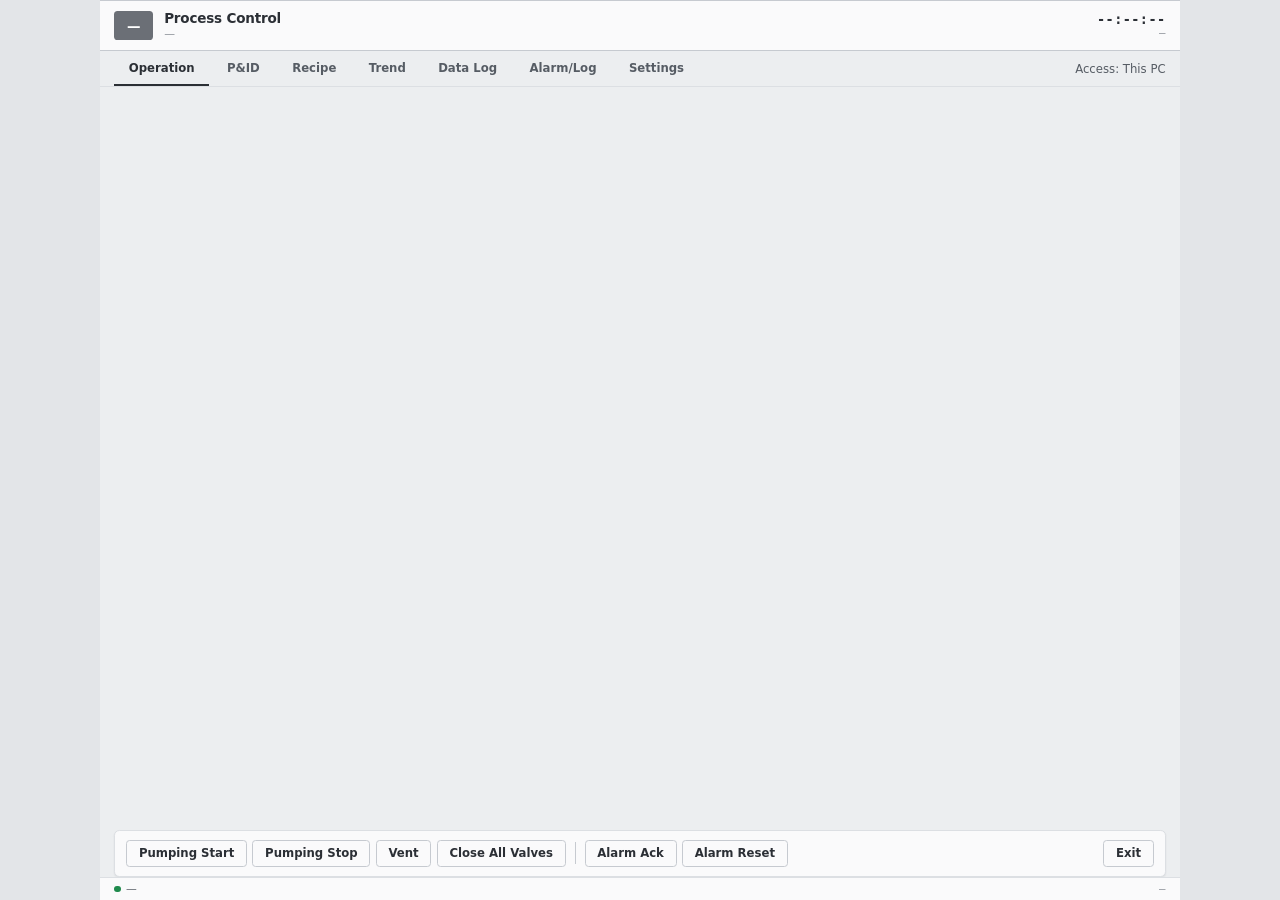
<file: PEALD/frontend/index.html>
<!DOCTYPE html>
<html lang="ko" data-theme="light">
<head>
<meta charset="UTF-8">
<meta name="viewport" content="width=device-width, initial-scale=1.0">
<title>PEALD Process Control</title>
<link rel="icon" href="data:,">
<link rel="stylesheet" href="css/tokens.css?v=__ASSET_V__">
<link rel="stylesheet" href="css/style.css?v=__ASSET_V__">
</head>
<body>
<div id="stage">
  <div id="app">
    <div class="accentbar"></div>
    <div class="idband" data-bind="idBand" hidden>다른 장비의 PLC — 주소 확인 필요 · 모든 조작을 막음</div>

    <!-- ===================== 헤더 ===================== -->
    <header>
      <span class="badge" data-bind="devBadge">&mdash;</span>
      <div class="hdr-title">
        <h1 data-t="h.control">Process Control</h1>
        <div class="sub" data-bind="plcAddr">&mdash;</div>
      </div>
      <div class="hdr-spacer"></div>
      <div class="hdr-right">
        <span class="chip accent click" data-bind="simChip" hidden data-tip="시뮬레이터 조작판 열기" data-t="h.simulator">Simulator</span>
        <span class="chip big off" data-bind="stateChip">PLC Lost</span>
        <span class="chip" data-bind="alarmChip">No Alarm</span>
        <div class="clock">
          <div class="t mono" data-bind="clock">--:--:--</div>
          <div class="d mono" data-bind="date">&mdash;</div>
        </div>
      </div>
    </header>

    <!-- ===================== 탭 ===================== -->
    <nav class="tabbar">
      <button class="tab on" data-tab="main" data-t="tab.main">Operation</button>
      <button class="tab" data-tab="pid" data-t="tab.pid">P&amp;ID</button>
      <button class="tab" data-tab="recipe" data-t="tab.recipe">Recipe</button>
      <button class="tab" data-tab="trend" data-t="tab.trend">Trend</button>
      <button class="tab" data-tab="datalog" data-t="tab.datalog">Data Log</button>
      <button class="tab" data-tab="alarm" data-t="tab.alarm">Alarm/Log</button>
      <button class="tab" data-tab="setup" data-t="tab.setup">Settings</button>
      <span class="access" data-bind="access">Access: This PC</span>
    </nav>

    <!-- ===================== 상단 상태 띠 (Operation · P&ID 탭) ===================== -->
    <div class="strip" id="strip" data-bind="strip"></div>

    <div class="views">
      <!-- ---------- 운전 — 칸은 배치(좁은 · 넓은)와 장비 구조로만 정해진다(views/main.js) ---------- -->
      <section class="view on" id="view-main">
        <div class="opgrid" data-bind="opGrid"></div>
      </section>

      <!-- ---------- P&ID ---------- -->
      <section class="view" id="view-pid">
        <div class="pidgrid">
          <div class="panel p-pid">
            <div class="panel-head"><span data-t="panel.pid">P&amp;ID</span><span class="note legend" data-bind="pidLegend"></span></div>
            <div class="panel-body flush"><div class="schem-wrap"><svg id="schemSvg" viewBox="0 0 920 680" preserveAspectRatio="xMidYMid meet"></svg></div></div>
          </div>
          <div class="col pid-side" data-bind="pidSide"></div>
        </div>
      </section>

      <!-- ---------- 레시피 ---------- -->
      <section class="view" id="view-recipe">
        <div class="rcbar">
          <button class="btn sm" data-rcbtn="new" data-t="b.new">New</button>
          <button class="btn sm" data-rcbtn="save" data-bind="rcSave" data-t="b.save">Save</button>
          <button class="btn sm" data-rcbtn="saveas" data-bind="rcSaveAs" data-t="b.saveAs">Save As</button>
          <button class="btn sm" data-rcbtn="rename" data-bind="rcRename" data-t="b.rename">Rename</button>
          <button class="btn sm danger-line" data-rcbtn="delete" data-bind="rcDelete" data-t="b.delete">Delete</button>
          <span class="sep"></span>
          <button class="btn sm" data-rcbtn="upload" data-bind="rcUpload" data-t="b.upload">Upload to PLC</button>
          <button class="btn sm" data-rcbtn="start" data-bind="rcStart" data-t="b.startRecipe">Start with This</button>
          <span class="right">
            <span class="mono" data-bind="rcName">&mdash;</span>
            <span class="chip warn" data-bind="rcDirty" hidden data-t="s.notSaved">Not Saved</span>
            <span class="warn-txt" data-bind="rcSaveMsg"></span>
            <span class="warn-txt" data-bind="rcRunNote"></span>
          </span>
        </div>
        <div class="plcrow">PLC: <span data-bind="rcPlc"></span></div>
        <div class="row grow">
          <div class="panel" style="flex:0 0 232px">
            <div class="panel-head" data-t="panel.savedRecipes">Saved Recipes</div>
            <div class="panel-body tight scroll" data-bind="rcList"></div>
          </div>
          <div class="col grow">
            <div class="panel grow">
              <div class="panel-head"><span data-t="panel.edit">Edit</span><span class="note" data-bind="rcSum"></span></div>
              <div class="panel-body scroll" data-bind="rcEdit"></div>
            </div>
            <div class="panel" style="flex:0 0 132px">
              <div class="panel-head"><span data-t="panel.check">Check</span><span class="note" data-tip="서버가 판정함 · 항목을 누르면 해당 칸으로 감">Server check · click to jump</span></div>
              <div class="panel-body tight scroll" data-bind="rcCheck"></div>
            </div>
          </div>
        </div>
      </section>

      <!-- ---------- 트렌드 ---------- -->
      <section class="view" id="view-trend">
        <div class="trendbar">
          <span class="seg">
            <button class="btn sm" data-tmode="live" data-t="b.live">Live</button>
            <button class="btn sm" data-tmode="hist" data-t="b.history">History</button>
          </span>
          <span class="sep"></span>
          <span data-bind="liveBar" class="trendbar-in">
            <button class="btn sm" data-range="120">2 min</button>
            <button class="btn sm" data-range="600">10 min</button>
            <button class="btn sm" data-range="3600">1 h</button>
          </span>
          <span data-bind="histBar" class="trendbar-in hist" hidden>
            <span class="tb-grp">
              <input type="datetime-local" class="inp dt" step="1" data-bind="hT0">
              <span class="dim">~</span>
              <input type="datetime-local" class="inp dt" step="1" data-bind="hT1">
            </span>
            <span class="tb-grp">
              <button class="btn sm" data-hquick="3600">1 h</button>
              <button class="btn sm" data-hquick="21600">6 h</button>
              <button class="btn sm" data-hquick="86400">24 h</button>
              <button class="btn sm" data-hquick="604800">7 d</button>
            </span>
            <span class="tb-grp">
              <button class="btn sm" data-hact="load" data-t="b.load">Load</button>
              <button class="btn sm" data-hact="undo" data-bind="hUndo" disabled data-t="b.undo">Undo</button>
              <button class="btn sm" data-hact="export" data-t="b.exportCsv">Export CSV</button>
              <button class="btn sm" data-hact="folder" data-t="b.openFolder">Open Folder</button>
            </span>
          </span>
          <span class="right"><span class="mono" data-bind="trendInfo">&mdash;</span></span>
        </div>
        <div class="hseries" data-bind="hSeries" hidden></div>
        <div class="col grow" data-bind="histPanels" hidden>
          <div class="panel chartpanel">
            <div class="panel-head"><span data-t="chart.pressure">Pressure (Torr)</span> · log<span class="note" data-tip="끌어서 확대 · 되돌리기">Drag to zoom · Undo</span></div>
            <div class="panel-body"><canvas data-hchart="p"></canvas></div>
          </div>
          <div class="panel chartpanel">
            <div class="panel-head" data-t="chart.temp">Temperature (℃)</div>
            <div class="panel-body"><canvas data-hchart="t"></canvas></div>
          </div>
          <div class="panel chartpanel">
            <div class="panel-head" data-t="chart.mfc">MFC Flow (sccm)</div>
            <div class="panel-body"><canvas data-hchart="m"></canvas></div>
          </div>
          <div class="panel chartpanel" data-bind="hXPanel">
            <div class="panel-head" data-bind="hXHead">Device</div>
            <div class="panel-body"><canvas data-hchart="x"></canvas></div>
          </div>
        </div>
        <div class="col grow" data-bind="livePanels">
        <div class="panel chartpanel">
          <div class="panel-head"><span data-t="chart.pressure">Pressure (Torr)</span><span class="legend-inline" data-bind="lgP"></span></div>
          <div class="panel-body"><canvas data-chart="p"></canvas></div>
        </div>
        <div class="panel chartpanel">
          <div class="panel-head"><span data-t="chart.temp">Temperature (℃)</span><span class="legend-inline" data-bind="lgT"></span></div>
          <div class="panel-body"><canvas data-chart="t"></canvas></div>
        </div>
        <div class="panel chartpanel">
          <div class="panel-head"><span data-t="chart.mfc">MFC Flow (sccm)</span><span class="legend-inline" data-bind="lgM"></span></div>
          <div class="panel-body"><canvas data-chart="m"></canvas></div>
        </div>
        </div>
      </section>

      <!-- ---------- 데이터 로그 ---------- -->
      <section class="view" id="view-datalog">
        <div class="row grow">
          <div class="panel" style="flex:0 0 300px">
            <div class="panel-head"><span data-t="panel.datalog">Process Data Log</span><span class="note"><button class="btn sm" data-dlact="refresh" data-t="b.refresh">Refresh</button>
              <button class="btn sm" data-dlact="folder" data-t="b.openFolder">Open Folder</button></span></div>
            <div class="dlfilter">
              <input type="date" class="inp" data-bind="dlDate" data-tip="이 날짜만">
              <input type="text" class="inp" data-bind="dlText" placeholder="Recipe / Operator / Sample">
            </div>
            <div class="panel-body tight scroll" data-bind="dlList"></div>
          </div>
          <div class="col grow">
            <div class="dlhead">
              <span class="mono" data-bind="dlName">파일 선택 필요</span>
              <span data-bind="dlMeta"></span>
              <span class="right seg">
                <button class="btn sm" data-dlview="chart" data-t="b.chart">Chart</button>
                <button class="btn sm" data-dlview="table" data-t="b.table">Table</button>
                <button class="btn sm" data-dlview="recipe" data-t="b.recipe">Recipe</button>
              </span>
            </div>
            <div class="col grow" data-bind="dlChart">
              <div class="hseries" data-bind="dlSeries"></div>
              <div class="panel chartpanel"><div class="panel-head"><span data-t="chart.pressure">Pressure (Torr)</span><span class="note" data-tip="배경 띠 = 블록·스텝 · 끌어서 확대 · 두 번 누르면 전체">Bands = Block / Step · drag to zoom · double-click for all</span></div>
                <div class="panel-body"><canvas data-dlchart="p"></canvas></div></div>
              <div class="panel chartpanel"><div class="panel-head" data-t="chart.mfcShort">MFC (sccm)</div>
                <div class="panel-body"><canvas data-dlchart="m"></canvas></div></div>
              <div class="panel chartpanel"><div class="panel-head" data-t="chart.heater">Heater (℃)</div>
                <div class="panel-body"><canvas data-dlchart="t"></canvas></div></div>
              <div class="panel chartpanel" data-bind="dlXPanel"><div class="panel-head" data-t="chart.device">Device</div>
                <div class="panel-body"><canvas data-dlchart="x"></canvas></div></div>
            </div>
            <div class="panel grow" data-bind="dlTable" hidden>
              <div class="panel-head"><span data-t="panel.table">Table</span><span class="note"><span data-bind="dlPage"></span>
                <button class="btn sm" data-dlpage="-1" data-t="b.prev">Prev 200</button>
                <button class="btn sm" data-dlpage="1" data-t="b.next">Next 200</button></span></div>
              <div class="panel-body tight scroll"><table class="tbl mono small" data-bind="dlTbl"></table></div>
            </div>
            <div class="panel grow" data-bind="dlRecipe" hidden>
              <div class="panel-head"><span data-t="panel.recipeCopy">Recipe Copy</span><span class="note">Read Only</span></div>
              <div class="panel-body scroll"><pre class="jsonbox" data-bind="dlRecipeBox"></pre></div>
            </div>
          </div>
        </div>
      </section>

      <!-- ---------- 알람 · 로그 ---------- -->
      <section class="view" id="view-alarm">
        <div class="panel" style="flex:0 0 auto">
          <div class="panel-head"><span data-t="panel.alarms">Active Alarms</span>
            <span class="note"><span data-bind="alarmCount">&mdash;</span>
            <button class="btn sm" data-cmd="alarm_ack" data-t="b.ackBuzzer">Ack (Buzzer Off)</button>
            <button class="btn sm" data-cmd="alarm_reset" data-t="b.reset">Alarm Reset</button></span>
          </div>
          <div class="panel-body tight cap-alarm"><table class="tbl" data-bind="alarmTbl"></table></div>
        </div>
        <div class="panel" style="flex:0 0 auto">
          <div class="panel-head"><span data-t="panel.notices">Program Notices</span><span class="note" data-tip="PLC 알람이 아니라 이 프로그램이 판단한 것">Program checks, not PLC alarms</span></div>
          <div class="panel-body tight cap-notice" data-bind="pcNotices"></div>
        </div>
        <div class="panel" style="flex:0 0 190px">
          <div class="panel-head"><span data-t="panel.alarmHist">Alarm History</span><span class="note" data-bind="histNote"></span></div>
          <div class="panel-body tight"><table class="tbl" data-bind="histTbl"></table></div>
        </div>
        <div class="panel grow log-min">
          <div class="panel-head" data-t="panel.log">Program Log</div>
          <div class="panel-body"><div class="logbox" data-bind="logBox"></div></div>
        </div>
      </section>

      <!-- ---------- 설정 ---------- -->
      <section class="view" id="view-setup">
        <div class="row grow" style="overflow:auto">
          <div class="col grow" data-bind="setupLeft"></div>
          <div class="col grow" data-bind="setupRight"></div>
        </div>
      </section>
    </div>

    <!-- ===================== 명령줄 (Operation · P&ID 탭 — 높이 고정) ===================== -->
    <div class="cmdbar">
      <button class="btn" data-cmd="pump_start" data-t="b.pumpStart">Pumping Start</button>
      <button class="btn" data-cmd="pump_stop" data-t="b.pumpStop">Pumping Stop</button>
      <button class="btn" data-cmd="vent" data-t="b.vent">Vent</button>
      <button class="btn" data-cmd="all_close" data-t="b.closeAll">Close All Valves</button>
      <span class="sep"></span>
      <button class="btn" data-cmd="alarm_ack" data-t="b.ack">Alarm Ack</button>
      <button class="btn" data-cmd="alarm_reset" data-t="b.reset">Alarm Reset</button>
      <span class="lockmsg" data-bind="lockMsg"></span>
      <button class="btn" data-cmd="exit" data-t="b.exit">Exit</button>
    </div>

    <div class="statusbar">
      <span class="dot" data-bind="sbDot"></span>
      <span data-bind="sbText">&mdash;</span>
      <span class="rec" data-bind="sbRec" hidden>&#9679; Data Log Recording</span>
      <span class="right mono" data-bind="sbVer">&mdash;</span>
    </div>
    <!-- 조작 창 — 배관도 · 밸브 띠 · 히터 줄 · 시작 조건 어디서든 누른 자리 옆에 -->
    <div class="faceplate" id="faceplate" role="dialog" hidden></div>
  </div>
</div>

<div id="toasts"></div>

<!-- 확인 창 (위험한 명령) -->
<div class="modal" id="confirmModal" hidden>
  <div class="modal-box">
    <div class="modal-head"><span class="dev" data-bind="cfDev">&mdash;</span><h3 data-bind="cfTitle">&mdash;</h3></div>
    <div class="modal-body" data-bind="cfBody"></div>
    <div class="modal-btns">
      <button class="btn" data-cf="cancel" data-t="b.cancel">Cancel</button>
      <button class="btn danger" data-cf="ok">Run</button>
    </div>
  </div>
</div>

<!-- 알람 창 (새 알람이 생기면 자동으로) -->
<div class="modal" id="alarmModal" hidden>
  <div class="modal-box">
    <div class="modal-head"><span class="dev" data-bind="amDev">&mdash;</span><h3>Alarm</h3></div>
    <div class="modal-body"><table class="tbl" data-bind="amTbl"></table></div>
    <div class="modal-btns">
      <button class="btn" data-am="close" data-t="b.close">Close</button>
      <button class="btn" data-am="ack" data-t="b.ackBuzzer">Ack (Buzzer Off)</button>
      <button class="btn danger" data-am="reset" data-t="b.reset">Alarm Reset</button>
    </div>
  </div>
</div>

<!-- 시뮬레이터 조작판 -->
<div class="modal" id="simModal" hidden>
  <div class="modal-box simpanel">
    <div class="modal-head"><span class="dev" data-bind="smDev">&mdash;</span><h3>Simulator Panel</h3></div>
    <div class="modal-body">
      <div class="hint" style="margin-bottom:8px">이상 입력을 켜서 알람·인터락 동작을 확인함. 실장비에는 없는 기능.</div>
      <div data-bind="simList"></div>
    </div>
    <div class="modal-btns"><button class="btn" data-sm="close" data-t="b.close">Close</button></div>
  </div>
</div>

<!-- 관리자 PIN 창 -->
<div class="modal" id="pinModal" hidden>
  <div class="modal-box pinpanel">
    <div class="modal-head"><span class="dev" data-bind="pnDev">&mdash;</span><h3 data-bind="pnTitle">Admin Unlock</h3></div>
    <div class="modal-body">
      <div class="hint" data-bind="pnHint"></div>
      <div class="pinrows" data-bind="pnRows"></div>
      <div class="hint warn" data-bind="pnMsg"></div>
    </div>
    <div class="modal-btns">
      <button class="btn" data-pn="cancel" data-t="b.cancel">Cancel</button>
      <button class="btn" data-pn="ok" data-t="b.ok">OK</button>
    </div>
  </div>
</div>

<!-- 설정 저장 확인 창 -->
<div class="modal" id="cfgModal" hidden>
  <div class="modal-box cfgpanel">
    <div class="modal-head"><span class="dev" data-bind="cgDev">&mdash;</span><h3>설정 저장?</h3></div>
    <div class="modal-body" data-bind="cgBody"></div>
    <div class="modal-btns">
      <button class="btn" data-cg="cancel" data-t="b.cancel">Cancel</button>
      <button class="btn danger" data-cg="ok" data-bind="cgOk">Save</button>
    </div>
  </div>
</div>

<!-- 수동 조작 창 -->
<div class="modal" id="manualModal" hidden>
  <div class="modal-box manualpanel">
    <div class="modal-head"><span class="dev" data-bind="mnDev">&mdash;</span><h3 data-t="panel.manual">Manual</h3></div>
    <div class="modal-body" data-bind="mnBody"></div>
    <div class="modal-btns"><button class="btn" data-mn="close" data-t="b.close">Close</button></div>
  </div>
</div>

<script src="js/terms.js?v=__ASSET_V__"></script>
<script src="js/fmt.js?v=__ASSET_V__"></script>
<script src="js/uimodel.js?v=__ASSET_V__"></script>
<script src="js/core.js?v=__ASSET_V__"></script>
<script src="js/decimate.js?v=__ASSET_V__"></script>
<script src="js/chart.js?v=__ASSET_V__"></script>
<script src="js/app.js?v=__ASSET_V__"></script>
<script src="js/pidcheck.js?v=__ASSET_V__"></script>
<script src="js/views/pid_model.js?v=__ASSET_V__"></script>
<script src="js/views/schematic.js?v=__ASSET_V__"></script>
<script src="js/views/panels.js?v=__ASSET_V__"></script>
<script src="js/views/strip.js?v=__ASSET_V__"></script>
<script src="js/views/main.js?v=__ASSET_V__"></script>
<script src="js/views/pid.js?v=__ASSET_V__"></script>
<script src="js/views/trend.js?v=__ASSET_V__"></script>
<script src="js/views/alarm.js?v=__ASSET_V__"></script>
<script src="js/views/setup.js?v=__ASSET_V__"></script>
<script src="js/views/recipe.js?v=__ASSET_V__"></script>
<script src="js/ops.js?v=__ASSET_V__"></script>
<script src="js/views/manual.js?v=__ASSET_V__"></script>
<script src="js/views/faceplate.js?v=__ASSET_V__"></script>
<script src="js/views/datalog.js?v=__ASSET_V__"></script>
</body>
</html>
</file>
<file: PEALD/frontend/css/tokens.css>
/* ============================================================
 * tokens.css — 색 · 간격 · 글꼴 변수 (light / dark 두 벌)
 *
 * ★ 색은 이 파일에만 둔다. style.css 와 JS 어디에도 색 값을 쓰지 않는다.
 *   다크 테마는 "같은 변수 이름의 다른 값"일 뿐이라, 새 색을 쓰려면 반드시
 *   두 벌 모두에 정의해야 한다(한쪽만 넣으면 그 테마에서 색이 사라진다).
 *
 * ★ v0.5.0 색 규칙 — 색은 의미가 있을 때만 쓴다.
 *   바탕 · 칸 · 글자 · 선은 회색 계열 무채색. 상태색은 넷만:
 *     초록(--ok)  = 정상 · 열림 · 운전
 *     노랑(--warn) = 경고 · 주의
 *     빨강(--stop) = 알람 · 막힘 · 실패
 *     파랑(--flow) = 배관도에서 가스가 흐르는 선(그 밖에는 쓰지 않는다)
 *   장비 고유색(--accent — PEALD 보라 · Powder 청록)은 머리의 장비 이름 표시(.badge)에만 쓴다.
 *   JS 가 장비 정의에서 받아 :root 에 넣는다. 설정 파일로는 바꿀 수 없다.
 *   현재값은 기본 글자색(--pv = --ink), 설정값은 흐린 회색(--sv), 단위는 작게 흐린 회색.
 *
 * 글꼴은 오프라인 설치를 전제로 Windows 기본 탑재 글꼴만 쓴다.
 * 웹폰트(CDN)는 공장 PC에서 로드에 실패해 폴백 불일치로 화면이 깨진다.
 * ============================================================ */

:root {
  /* ---- 글꼴 ---- */
  --font-sans: 'Segoe UI', 'Malgun Gothic', '맑은 고딕', system-ui, sans-serif;
  --font-mono: 'Consolas', 'D2Coding', 'Malgun Gothic', monospace;

  /* ---- 간격 · 반지름 (테마 공통) ---- */
  --sp-1: 4px;  --sp-2: 6px;  --sp-3: 8px;  --sp-4: 12px;
  --sp-5: 16px; --sp-6: 20px; --sp-7: 28px;
  --r-1: 3px; --r-2: 4px; --r-3: 6px;

  /* ---- 글자 크기 ---- ★ v0.5.1(A4): 세 가지만 — 작은 글자 12 · 기본 13 · 제목 15 (굵기는 400 · 700 둘). v0.8.0: 상태 띠 22 하나.
   *  화면은 960 폭 설계를 배율로 줄이므로 768 창에서 작은 글자도 9.6 px. 옛 이름(xs~3xl)은 이 셋으로 모은다 */
  --fs-small: 12px; --fs-base: 13px; --fs-title: 15px;
  --fs-xs: 12px; --fs-sm: 12px; --fs-md: 13px; --fs-lg: 13px;
  --fs-xl: 15px; --fs-2xl: 15px; --fs-3xl: 15px;
  --fs-kpi: 22px;     /* v0.8.0: 상단 상태 띠의 큰 값 하나(.strip) — 밝은 · 어두운 테마 같은 값 */
  --fw-normal: 400; --fw-bold: 700;

  /* ---- 장비 고유색 기본값 (JS 가 덮어쓴다 — 머리의 장비 이름 표시에만) ---- */
  --accent: #6b6f76;
  --accent-ink: #ffffff;

  /* ---- 라이트 테마(기본 — v0.5.1) — 밝은 회색 바탕 · 거의 흰 칸 · 1 px 옅은 회색 선 · 진한 회색 글자(순수 검정 아님) ---- */
  --bg:        #eceef0;
  --bg-deep:   #e3e5e8;
  --panel:     #fafafb;
  --panel-2:   #f3f4f6;
  --panel-head:#f3f4f6;
  --sel-bg:    #e6e8eb;     /* 고른 줄(목록) */
  --line:      #dcdfe3;
  --line-2:    #c6cad0;
  --ink:       #2b2f35;
  --ink-dim:   #565c64;
  --ink-faint: #858b93;

  /* 채운 단추(Start 하나) · 체크 표시 — 무채색 진한 색 */
  --primary:      #2f3338;
  --primary-ink:  #ffffff;
  --primary-soft: #e7e9ec;

  /* 상태색 — 넷만(--info 는 파랑이 아니라 무채색) */
  --ok:    #1f8a4c;  --ok-bg:   #e8f4ec;  --ok-line:   #b8dcc5;
  --warn:  #a87b00;  --warn-bg: #fbf5e1;  --warn-line: #e6d08a;
  --stop:  #c4363c;  --stop-bg: #fbecec;  --stop-line: #ebbcbc;
  --stop-ink: #ffffff;                       /* 빨간 띠 위 글자 */
  --info:  #565c64;  --info-bg: #f3f4f6;  --info-line: #d7dadf;
  --off:   #858b93;  --off-bg:  #f3f4f6;  --off-line:  #d7dadf;
  --neutral-bg: #f3f4f6; --neutral-line: #d7dadf;

  --pv: #2b2f35;   /* 현재값 = 기본 글자색 */
  --sv: #858b93;   /* 설정값 = 흐린 회색 */

  /* ---- 배관도 ---- */
  --pipe:  #b7bbc1;   /* 대기 중인 배관 */
  --flow:  #2f6fd6;   /* 흐르는 배관 — 파랑은 여기에만 */
  --exh:   #8d9299;   /* 배기 경로 */
  --valve-open: #1f8a4c;
  --valve-closed: #9aa0a8;
  --vessel: #f3f4f6;        /* 용기(캐니스터 · 트랩) — 가열 여부와 상관없이 같은 회색 상자 */
  --vessel-line: #9aa0a8;
  --vessel-cold: #f3f4f6;
  --chamber-bg: #fafafb;
  --chamber-line: #6f757d;
  --stage: #c9ccd1;
  --hmi-hover: #2b2f35;     /* 조작 가능한 요소 — 포인터를 올린 테두리 */

  /* ---- 트렌드 시리즈 (순서 고정) — 상태색(초록 · 노랑 · 빨강 · 파랑)과 겹치지 않는 차분한 색 ---- */
  --series-1: #4f6d8f;
  --series-2: #a0603a;
  --series-3: #7a5b8f;
  --series-4: #5f8a87;
  --series-5: #8f6d4f;
  --series-6: #6c6f78;
  --series-7: #9a6a82;
  --series-8: #6f7a52;
  --series-9: #5a5f8f;
  --series-10: #8a5a5a;
  --series-11: #4f7f8f;
  --series-12: #9a8a6a;
  --band-a: rgba(120,124,130,.07);
  --band-b: rgba(120,124,130,.15);
  --grid: #e8e9eb;
  --axis: #9a9fa6;

  --shadow: 0 1px 2px rgba(30, 32, 36, .08);
  --shadow-lg: 0 8px 28px rgba(20, 22, 26, .22);
  --overlay: rgba(20, 22, 26, .42);
}

/* ---- 다크 테마(설정에서 고를 때만) — 같은 변수 이름, 다른 값.
 *  ★ v0.5.1(A2): 한 단계 밝게 — 바탕과 칸의 대비를 줄이고 칸은 테두리로 나눈다 ---- */
:root[data-theme="dark"] {
  --bg:        #24272b;
  --bg-deep:   #1f2225;
  --panel:     #2a2d32;
  --panel-2:   #30343a;
  --panel-head:#30343a;
  --sel-bg:    #383c42;
  --line:      #41464d;
  --line-2:    #50565d;
  --ink:       #e1e3e6;
  --ink-dim:   #aab0b7;
  --ink-faint: #848a92;

  --primary:      #d6d9dd;
  --primary-ink:  #24272b;
  --primary-soft: #383c42;

  --ok:    #3dba70;  --ok-bg:   #20332a;  --ok-line:   #2a5a3b;
  --warn:  #d8b040;  --warn-bg: #3a331c;  --warn-line: #6a5a22;
  --stop:  #e5646a;  --stop-bg: #3e2427;  --stop-line: #6e3034;
  --stop-ink: #ffffff;
  --info:  #aab0b7;  --info-bg: #30343a;  --info-line: #50565d;
  --off:   #848a92;  --off-bg:  #30343a;  --off-line:  #474c53;
  --neutral-bg: #30343a; --neutral-line: #474c53;

  --pv: #e1e3e6;
  --sv: #848a92;

  --pipe:  #5a6067;
  --flow:  #4f8ae8;
  --exh:   #5f656c;
  --valve-open: #3dba70;
  --valve-closed: #a3a9b0;     /* v0.5.2(B11): 배관(#5a6067)과 구분되게 밝게 */
  --vessel: #30343a;
  --vessel-line: #6e747b;
  --vessel-cold: #30343a;
  --chamber-bg: #2a2d32;
  --chamber-line: #8f959c;
  --stage: #50565d;
  --hmi-hover: #e1e3e6;

  --series-1: #7f9cc0;
  --series-2: #c98a64;
  --series-3: #a88cc0;
  --series-4: #84b3ae;
  --series-5: #b8977a;
  --series-6: #9ca0a8;
  --series-7: #c493ac;
  --series-8: #a0a87c;
  --series-9: #8a8fc0;
  --series-10: #b88686;
  --series-11: #7cadbd;
  --series-12: #c4b494;
  --band-a: rgba(160,164,170,.06);
  --band-b: rgba(160,164,170,.13);
  --grid: #33373c;
  --axis: #6e747b;

  --shadow: 0 1px 2px rgba(0, 0, 0, .35);
  --shadow-lg: 0 8px 28px rgba(0, 0, 0, .55);
  --overlay: rgba(4, 6, 8, .60);
}
</file>
<file: PEALD/frontend/css/style.css>
/* ============================================================
 * style.css — 레이아웃 + 공통 컴포넌트
 *
 * ★ 색은 전부 tokens.css 의 변수다. 여기에 hex 값을 쓰지 않는다.
 * ★ 공통 컴포넌트(.panel / .btn / .chip / .tbl / .field / .toast / .modal)는
 *   한 번만 정의하고 모든 탭이 같이 쓴다.
 * ★ v0.8.0: 캔버스(#app)는 두 배치 — 좁은 960×1000(반쪽 창) · 넓은 1600×840(최대화) 기준, core.js fit() 이 창에 맞춰
 *   배율(zoom)과 크기를 정한다(html[data-layout]). 운전 · P&ID 탭의 칸은 고정 격자 — 값으로 움직이지 않는다.
 *
 * ============================================================ */

* { box-sizing: border-box; margin: 0; padding: 0; }
[hidden] { display: none !important; }

html, body { height: 100%; }
body {
  background: var(--bg-deep);
  color: var(--ink);
  font-family: var(--font-sans);
  font-size: var(--fs-md);
  overflow: hidden;
}
button, input, select, textarea { font-family: inherit; font-size: inherit; color: inherit; }
.mono { font-family: var(--font-mono); font-variant-numeric: tabular-nums; }

#stage {
  position: fixed; inset: 0;
  display: flex; align-items: flex-start; justify-content: center;
  overflow: hidden; background: var(--bg-deep);
}
#app {
  width: 960px; height: 1000px; flex: 0 0 auto;
  display: flex; flex-direction: column;
  background: var(--bg);
}

/* ===================== 헤더 ===================== */
.accentbar { height: 4px; flex: 0 0 auto; background: var(--accent); }
header {
  height: 56px; flex: 0 0 auto;
  display: flex; align-items: center; gap: var(--sp-4);
  padding: 0 var(--sp-5);
  background: var(--panel); border-bottom: 1px solid var(--line-2);
}
.badge {
  flex: 0 0 auto; padding: 7px 14px; border-radius: var(--r-2);
  background: var(--accent); color: var(--accent-ink);
  font-size: var(--fs-xl); font-weight: 700; letter-spacing: .3px;
}
.hdr-title { flex: 0 0 auto; line-height: 1.25; min-width: 0; }
.hdr-title h1 { font-size: var(--fs-2xl); font-weight: 700; letter-spacing: -.2px; }
.hdr-title .sub { font-size: var(--fs-sm); color: var(--ink-faint); }
.hdr-spacer { flex: 1; }
.hdr-right { display: flex; align-items: center; gap: var(--sp-3); }
.clock { text-align: right; line-height: 1.2; }
.clock .t { font-size: var(--fs-2xl); font-weight: 700; letter-spacing: .5px; }
.clock .d { font-size: var(--fs-xs); color: var(--ink-faint); }
/* 장비 상태 칩은 크게 — 멀리서도 읽혀야 한다 */
.chip.big { padding: 6px 14px; font-size: var(--fs-lg); }

/* ===================== 탭 바 ===================== */
.tabbar {
  flex: 0 0 auto; height: 40px;
  display: flex; align-items: stretch; gap: var(--sp-1);
  padding: 0 var(--sp-5);
  background: var(--bg); border-bottom: 1px solid var(--line);
}
.tab {
  padding: 0 16px; border: none; border-bottom: 3px solid transparent;
  background: transparent; color: var(--ink-dim);
  font-size: var(--fs-lg); font-weight: 700; cursor: pointer;
}
.tab:hover { color: var(--ink); }
.tab.on { color: var(--ink); border-bottom-color: var(--accent); }
.access {
  margin-left: auto; align-self: center;
  font-size: var(--fs-md); color: var(--ink-dim);
}
.access.remote { color: var(--warn); font-weight: 700; }

/* ===================== 본문 · 뷰 ===================== */
.views { flex: 1; min-height: 0; position: relative; }
.view {
  position: absolute; inset: 0; display: none;
  flex-direction: column; gap: var(--sp-2);
  padding: var(--sp-3) var(--sp-5);
  overflow: hidden;
}
.view.on { display: flex; }
.row { display: flex; gap: var(--sp-2); min-height: 0; }
.col { display: flex; flex-direction: column; gap: var(--sp-2); min-height: 0; min-width: 0; }
.grow { flex: 1; min-height: 0; min-width: 0; }

/* ===================== 상태줄 ===================== */
.statusbar {
  flex: 0 0 auto; height: 26px;
  display: flex; align-items: center; gap: var(--sp-2);
  padding: 0 var(--sp-5);
  background: var(--panel); border-top: 1px solid var(--line);
  font-size: var(--fs-sm); color: var(--ink-dim);
}
.statusbar .dot { width: 7px; height: 7px; border-radius: 50%; background: var(--ok); flex: 0 0 auto; }
.statusbar .dot.off { background: var(--off); }
.statusbar .right { margin-left: auto; color: var(--ink-faint); }

/* ===================== panel ===================== */
.panel {
  background: var(--panel); border: 1px solid var(--line);
  border-radius: var(--r-3); box-shadow: var(--shadow);
  display: flex; flex-direction: column; min-height: 0; overflow: hidden;
}
.panel-head {
  flex: 0 0 auto; height: 30px;
  display: flex; align-items: center; gap: var(--sp-2);
  padding: 0 var(--sp-4);
  background: var(--panel-head); border-bottom: 1px solid var(--line);
  font-size: var(--fs-lg); font-weight: 700;
}
.panel-head .note {
  margin-left: auto; font-size: var(--fs-sm); font-weight: 400; color: var(--ink-faint);
  display: flex; align-items: center; gap: var(--sp-2);
}
.panel-body { flex: 1; min-height: 0; padding: var(--sp-3); overflow-y: auto; overflow-x: hidden; }
.panel-body.tight { padding: var(--sp-1) var(--sp-3); }
.panel-body.flush { padding: 0; }

/* ===================== btn ===================== */
.btn {
  padding: 6px 13px; border: 1px solid var(--line-2); border-radius: var(--r-2);
  background: var(--panel); color: var(--ink);
  font-size: var(--fs-lg); font-weight: 700; cursor: pointer; white-space: nowrap;
}
.btn:hover:not(:disabled) { background: var(--panel-2); border-color: var(--ink-dim); }
.btn:disabled { opacity: .40; cursor: not-allowed; }
.btn.primary { background: var(--primary); border-color: var(--primary); color: var(--primary-ink); }
.btn.danger { background: var(--stop); border-color: var(--stop); color: var(--stop-ink); }
/* ★ 채운 단추는 hover 에도 배경색을 지킨다 — 배경만 --panel-2 로 바뀌면 흰 글자가 사라진다(밝은 테마) */
.btn.primary:hover:not(:disabled) { background: var(--primary); border-color: var(--ink); filter: brightness(1.12); }
.btn.danger:hover:not(:disabled)  { background: var(--stop); border-color: var(--ink); filter: brightness(1.12); }
/* 키보드 포커스가 보이게 */
.btn:focus-visible, .tab:focus-visible, .sw:focus-visible, .cb:focus-visible, .mn-v:focus-visible,
.rc-item:focus-visible, .dl-item:focus-visible, .inp:focus-visible, input:focus-visible, select:focus-visible {
  outline: 2px solid var(--accent); outline-offset: 1px;
}
.btn.danger-line { color: var(--stop); border-color: var(--stop-line); }
.btn.danger-line:hover:not(:disabled) { background: var(--stop-bg); border-color: var(--stop); }
.btn.sm { padding: 3px 9px; font-size: var(--fs-md); }
.btn.wide { flex: 1 1 0; min-width: 0; text-align: center; padding-left: var(--sp-2); padding-right: var(--sp-2); }

/* ===================== chip ===================== */
.chip {
  display: inline-flex; align-items: center; gap: 5px;
  padding: 3px 9px; border-radius: 999px;
  border: 1px solid var(--neutral-line); background: var(--neutral-bg);
  color: var(--ink-dim); font-size: var(--fs-md); font-weight: 700; white-space: nowrap;
}
.chip .dot { width: 7px; height: 7px; border-radius: 50%; background: currentColor; }
.chip.ok   { color: var(--ok);   background: var(--ok-bg);   border-color: var(--ok-line); }
.chip.warn { color: var(--warn); background: var(--warn-bg); border-color: var(--warn-line); }
.chip.stop { color: var(--stop); background: var(--stop-bg); border-color: var(--stop-line); }
.chip.info { color: var(--info); background: var(--info-bg); border-color: var(--info-line); }
.chip.off  { color: var(--off);  background: var(--off-bg);  border-color: var(--off-line); }
.chip.accent { color: var(--accent); background: transparent; border-color: var(--accent); }
.chip.click { cursor: pointer; }
.chip[title] { cursor: help; }

/* ===================== tbl ===================== */
.tbl { width: 100%; border-collapse: collapse; font-size: var(--fs-md); }
.tbl th {
  padding: 3px var(--sp-3); text-align: right;
  color: var(--ink-faint); font-size: var(--fs-sm); font-weight: 700;
  border-bottom: 1px solid var(--line-2); white-space: nowrap;
}
.tbl th:first-child, .tbl td:first-child { text-align: left; }
.tbl th.l, .tbl td.l { text-align: left; }
.tbl td {
  padding: 2px var(--sp-3); text-align: right;
  border-bottom: 1px solid var(--line); white-space: nowrap;
}
.tbl tbody tr:last-child td { border-bottom: none; }
.tbl tbody tr.hl { background: var(--warn-bg); }
.tbl tbody tr.dim td { color: var(--ink-faint); }
.tbl td.pv { color: var(--pv); font-weight: 700; }
.tbl td.sv { color: var(--sv); font-weight: 700; }
.tbl .chip { padding: 0 7px; font-size: var(--fs-sm); line-height: 1.5; }
.tbl .unit { color: var(--ink-faint); font-size: var(--fs-sm); margin-left: 2px; }

/* ===================== field ===================== */
.field { display: flex; flex-direction: column; gap: 2px; min-width: 0; }
.field > label { font-size: var(--fs-sm); color: var(--ink-faint); }
.field .inwrap { display: flex; align-items: center; gap: var(--sp-2); }
.field input, .inp {
  width: 100%; min-width: 0; padding: 4px var(--sp-3);
  border: 1px solid var(--line-2); border-radius: var(--r-2);
  background: var(--panel-2); color: var(--ink); font-size: var(--fs-md);
}
.field input:disabled, .inp:disabled { color: var(--ink-dim); }
.field .suffix { font-size: var(--fs-sm); color: var(--ink-faint); flex: 0 0 auto; }
.grid2 { display: grid; grid-template-columns: 1fr 1fr; gap: var(--sp-2) var(--sp-4); }
.grid3 { display: grid; grid-template-columns: 1fr 1fr 1fr; gap: var(--sp-2) var(--sp-4); }
.hint { font-size: var(--fs-sm); color: var(--ink-faint); }
.hint.warn { color: var(--warn); }

/* 값 옆에 붙는 "환산 미확정" 표시 */
.unconf {
  display: inline-block; margin-left: 5px; padding: 0 5px;
  border: 1px solid var(--warn-line); border-radius: var(--r-1);
  background: var(--warn-bg); color: var(--warn);
  font-size: var(--fs-xs); font-weight: 700; vertical-align: 1px;
}

/* ===================== 운전 탭 ===================== */
.kv { display: flex; justify-content: space-between; align-items: baseline; margin-bottom: 1px; }
.kv .k { font-size: var(--fs-md); font-weight: 700; }
.kv .v { font-size: var(--fs-md); font-weight: 700; font-family: var(--font-mono); }

.cmdbar {
  flex: 0 0 auto; display: flex; align-items: center; gap: var(--sp-2);
  padding: var(--sp-2) var(--sp-4);
  background: var(--panel); border: 1px solid var(--line);
  border-radius: var(--r-3); box-shadow: var(--shadow);
}
.cmdbar .lockmsg {
  margin-left: auto; margin-right: var(--sp-2); font-size: var(--fs-md); color: var(--ink-faint);
  /* ★ 줄을 바꿔 다 보인다(멈춤 · 끊김 이유가 말줄임으로 잘려 툴팁에만 있던 것). v0.4.12: 낱말 중간에서 끊지 않는다 */
  min-width: 0; flex: 0 1 auto; white-space: normal; word-break: keep-all; overflow-wrap: anywhere;
  line-height: 1.25; text-align: right;
}

/* ===================== 트렌드 ===================== */
.trendbar { flex: 0 0 auto; display: flex; align-items: center; gap: var(--sp-2); }
.trendbar .right { margin-left: auto; display: flex; align-items: center; gap: var(--sp-3); }
.chartpanel { flex: 1; min-height: 0; }
.chartpanel .panel-body { padding: 0; position: relative; }
.chartpanel canvas { display: block; width: 100%; height: 100%; }
.legend-inline { margin-left: auto; display: flex; gap: var(--sp-3); font-size: var(--fs-xs); }
.legend-inline span { display: flex; align-items: center; gap: 4px; color: var(--ink-dim); }
.legend-inline i { width: 12px; height: 2.5px; border-radius: 2px; }
.legend-inline { overflow: hidden; flex-wrap: wrap; justify-content: flex-end; max-height: 1.4em; }

/* ===================== 알람 · 로그 ===================== */
.logbox {
  height: 100%; overflow: auto;
  padding: var(--sp-2) var(--sp-3);
  background: var(--panel-2); border: 1px solid var(--line); border-radius: var(--r-2);
  font-family: var(--font-mono); font-size: var(--fs-sm); line-height: 1.7;
}
.logbox .ln { display: flex; gap: var(--sp-3); }
.logbox .ln .ts { color: var(--ink-faint); flex: 0 0 auto; }
.logbox .ln.warn { color: var(--warn); }
.logbox .ln.err { color: var(--stop); }
.logbox .ln.ok { color: var(--ink); }
.empty { padding: var(--sp-5); text-align: center; color: var(--ink-faint); font-size: var(--fs-md); }

/* PC 자체 알림(PLC 알람이 아님)은 구분해서 보여 준다 */
.pcnotice {
  display: flex; align-items: center; gap: var(--sp-2);
  padding: var(--sp-2) var(--sp-3); margin-bottom: var(--sp-2);
  border: 1px dashed var(--line-2); border-radius: var(--r-2);
  background: var(--panel-2); font-size: var(--fs-md); color: var(--ink-dim);
}
.pcnotice.warn { border-color: var(--warn-line); color: var(--warn); background: var(--warn-bg); }
.pcnotice.err { border-color: var(--stop-line); color: var(--stop); background: var(--stop-bg); }

/* ===================== toast ===================== */
#toasts {
  position: fixed; left: 50%; bottom: 46px; transform: translateX(-50%);
  display: flex; flex-direction: column; gap: var(--sp-2);
  z-index: 60; pointer-events: none;
}
.toast {
  padding: 8px 16px; border-radius: var(--r-2);
  border: 1px solid var(--line-2); background: var(--panel);
  box-shadow: var(--shadow-lg);
  font-size: var(--fs-lg); font-weight: 700; color: var(--ink); max-width: 620px;
}
.toast.ok   { border-color: var(--ok-line);   background: var(--ok-bg);   color: var(--ok); }
.toast.warn { border-color: var(--warn-line); background: var(--warn-bg); color: var(--warn); }
.toast.err  { border-color: var(--stop-line); background: var(--stop-bg); color: var(--stop); }
.toast.info { border-color: var(--info-line); background: var(--info-bg); color: var(--info); }

/* ===================== 설명창 (v0.8.6 — core.js) ===================== */
#tipbox {
  position: fixed; z-index: 1000; pointer-events: none;      /* v0.8.7: 어떤 창(알람 창 100 · 확인 창 90 · 조작 창)보다 위 */
  max-width: min(440px, calc(100vw - 8px)); padding: 6px 10px; border-radius: var(--r-2);
  border: 1px solid var(--line-2); background: var(--panel); color: var(--ink);
  box-shadow: var(--shadow-lg); line-height: 1.45; white-space: normal; overflow-wrap: anywhere;
}
#tipbox .tip-b { font-weight: 700; }
#tipbox .tip-d { color: var(--ink-dim); }
#tipbox .tip-x { color: var(--ink); }
#tipbox .tip-b + .tip-x, #tipbox .tip-d + .tip-x { margin-top: 3px; padding-top: 3px; border-top: 1px solid var(--line); }
#tipbox .tip-x + .tip-x { margin-top: 0; padding-top: 0; border-top: 0; }

/* ===================== modal ===================== */
.modal {
  position: fixed; inset: 0; z-index: 80;
  display: flex; align-items: center; justify-content: center;
  background: var(--overlay);
}
.modal-box {
  width: 420px; max-height: 86%; overflow: auto;
  background: var(--panel);
  /* ★ 확인 창은 장비 고유색 테두리를 두른다 — 두 창이 나란히 떠 있을 때
     어느 장비에 명령을 보내는지 착각하지 않게 하는 마지막 방어선이다. */
  border: 2px solid var(--accent); border-radius: var(--r-3);
  box-shadow: var(--shadow-lg);
}
.modal-head {
  display: flex; align-items: center; gap: var(--sp-3);
  padding: var(--sp-4) var(--sp-5) var(--sp-2);
}
.modal-head .dev { font-size: var(--fs-2xl); font-weight: 700; color: var(--accent); }
.modal-head h3 { font-size: var(--fs-xl); font-weight: 700; }
.modal-body { padding: 0 var(--sp-5) var(--sp-4); font-size: var(--fs-lg); color: var(--ink-dim); line-height: 1.6; }
.modal-btns { display: flex; gap: var(--sp-2); justify-content: flex-end; padding: 0 var(--sp-5) var(--sp-5); }

/* 시뮬레이터 조작판 */
.simpanel { width: 360px; }
.simpanel .row2 { display: flex; align-items: center; justify-content: space-between; padding: 4px 0; }
.simpanel .row2 + .row2 { border-top: 1px solid var(--line); }
.sw {
  width: 40px; height: 20px; border-radius: 999px; border: 1px solid var(--line-2);
  background: var(--off-bg); position: relative; cursor: pointer; flex: 0 0 auto;
}
.sw::after {
  content: ''; position: absolute; top: 2px; left: 2px;
  width: 14px; height: 14px; border-radius: 50%; background: var(--off);
  transition: left .12s;
}
.sw.on { background: var(--stop-bg); border-color: var(--stop-line); }
.sw.on::after { left: 21px; background: var(--stop); }

/* ===================== 공정 진행 (운전 탭) ===================== */
.bar {
  height: 8px; margin: var(--sp-1) 0 2px;
  background: var(--neutral-bg); border: 1px solid var(--line); border-radius: 999px;
  overflow: hidden;
}
.bar > span { display: block; height: 100%; width: 0; background: var(--ok); transition: width .3s linear; }
.bar > span.warn { background: var(--warn); }
.procmsg { font-size: var(--fs-sm); color: var(--ink-dim); min-height: 14px; }
.procbar { display: flex; flex-wrap: wrap; gap: var(--sp-1); margin-top: var(--sp-1); }
.procbar .btn { padding: 2px 8px; }

/* ===================== 레시피 탭 ===================== */
.rcbar {
  flex: 0 0 auto; display: flex; align-items: center; gap: var(--sp-1);
  padding-bottom: var(--sp-1);
}
.rcbar .sep { width: 1px; height: 18px; background: var(--line-2); margin: 0 var(--sp-2); }
.rcbar .right { margin-left: auto; display: flex; align-items: center; gap: var(--sp-2); font-size: var(--fs-md); }
.warn-txt { color: var(--warn); font-size: var(--fs-md); font-weight: 700; }
.plcrow {
  flex: 0 0 auto; display: flex; align-items: center; gap: var(--sp-2);
  padding: var(--sp-1) var(--sp-3); margin-bottom: var(--sp-2);
  border: 1px solid var(--line); border-radius: var(--r-1);
  background: var(--panel-2); font-size: var(--fs-md); color: var(--ink-dim);
}
.dim { color: var(--ink-faint); }
.scroll { overflow: auto; }

.rc-item { padding: var(--sp-2); border-bottom: 1px solid var(--line); cursor: pointer; }
.rc-item:hover { background: var(--panel-2); }
.rc-item.on { background: var(--primary-soft); }
.rc-item .n { font-size: var(--fs-lg); font-weight: 700; }
.rc-item .m { font-size: var(--fs-sm); color: var(--ink-dim); }
.rc-item .s { font-size: var(--fs-xs); color: var(--ink-faint); }

.rc-head { display: flex; gap: var(--sp-3); margin-bottom: var(--sp-2); }
.rc-head label, .rc-brow label, .rc-grow label, .onelabel {
  display: flex; flex-direction: column; gap: 2px;
  font-size: var(--fs-sm); color: var(--ink-faint);
}
.rc-head label.grow { flex: 1; }
.rc-head input, .rc-brow input, .rc-grow input, .onelabel input, .rc-steps input {
  padding: 3px 6px; border: 1px solid var(--line-2); border-radius: var(--r-1);
  background: var(--panel); color: var(--ink); font-size: var(--fs-md);
  font-family: var(--font-sans);
}
.rc-brow input, .rc-grow input { width: 84px; }
.rc-tabs { display: flex; flex-wrap: wrap; gap: 2px; margin-bottom: var(--sp-2); }
.rc-btab {
  padding: 3px 10px; border: 1px solid var(--line-2); border-radius: var(--r-1);
  background: var(--panel-2); color: var(--ink-dim); font-size: var(--fs-md); cursor: pointer;
}
.rc-btab.on { background: var(--panel); color: var(--ink); border-color: var(--accent); font-weight: 700; }
.rc-btab.add { color: var(--primary); font-weight: 700; }
.rc-block { border: 1px solid var(--line); border-radius: var(--r-2); padding: var(--sp-2); }
.rc-brow { display: flex; flex-wrap: wrap; align-items: flex-end; gap: var(--sp-3); margin-bottom: var(--sp-2); }
.rc-brow .dim { margin-left: auto; font-size: var(--fs-sm); }

.rc-steps th.vh { font-size: var(--fs-xs); line-height: 1.15; }
.rc-steps input { width: 100%; }
.rc-steps input.ms { width: 72px; text-align: right; font-family: var(--font-mono); }
.rc-steps td { padding: 2px 3px; }
/* ★ 오류가 있는 스텝 줄은 눈에 띄게 — 검증 항목을 눌러 여기로 온다. */
.rc-steps tr.bad td { background: var(--stop-bg); }
.cb {
  display: inline-block; width: 16px; height: 16px; cursor: pointer;
  border: 1px solid var(--line-2); border-radius: var(--r-1); background: var(--panel);
}
.cb.on { background: var(--primary); border-color: var(--primary); position: relative; }
.cb.on::after {
  content: ""; position: absolute; left: 4px; top: 1px;
  width: 5px; height: 9px; border: solid var(--primary-ink);
  border-width: 0 2px 2px 0; transform: rotate(45deg);
}
.xbtn {
  border: none; background: transparent; color: var(--ink-faint);
  cursor: pointer; font-size: var(--fs-md); padding: 0 4px;
}
.xbtn:hover { color: var(--stop); }

.rc-groups { margin-top: var(--sp-2); }
.rc-ghead { display: flex; align-items: center; gap: var(--sp-3); font-weight: 700; font-size: var(--fs-md); }
.rc-ghead .hint { font-weight: 400; }
.rc-ghead .btn { margin-left: auto; }
.rc-grow { display: flex; align-items: flex-end; gap: var(--sp-3); margin-top: var(--sp-1); }

.ck {
  padding: 2px var(--sp-2); margin-bottom: 2px; border-radius: var(--r-1);
  border: 1px solid var(--line); font-size: var(--fs-md); cursor: pointer;
}
.ck .loc { font-family: var(--font-mono); font-size: var(--fs-xs); margin-right: var(--sp-2); opacity: .8; }
.ck.err  { color: var(--stop); background: var(--stop-bg); border-color: var(--stop-line); }
.ck.warn { color: var(--warn); background: var(--warn-bg); border-color: var(--warn-line); }
.ck.ok   { color: var(--ok);   background: var(--ok-bg);   border-color: var(--ok-line); cursor: default; }

/* ===================== 수동 조작 창 ===================== */
.manualpanel { width: 620px; }
.mn-lock {
  display: flex; align-items: center; gap: var(--sp-3);
  padding: var(--sp-2); margin-bottom: var(--sp-2);
  border: 1px solid var(--warn-line); border-radius: var(--r-2); background: var(--warn-bg);
  color: var(--ink); font-size: var(--fs-md);
}
.mn-lock .right { margin-left: auto; color: var(--ink-dim); font-size: var(--fs-sm); }
.mn-sec {
  font-size: var(--fs-md); font-weight: 700; color: var(--ink);
  border-bottom: 1px solid var(--line); padding-bottom: 2px;
  margin: var(--sp-3) 0 var(--sp-2);
}
.mn-sec .hint { font-weight: 400; }
.mn-valves { display: grid; grid-template-columns: 1fr 1fr 1fr; gap: var(--sp-1); }
.mn-v {
  display: flex; align-items: center; gap: var(--sp-2);
  padding: 3px var(--sp-2); border: 1px solid var(--line-2); border-radius: var(--r-1);
  background: var(--panel); cursor: pointer; font-size: var(--fs-md);
}
.mn-v .t { font-weight: 700; font-family: var(--font-mono); }
.mn-v .n { color: var(--ink-faint); font-size: var(--fs-sm); overflow: hidden; white-space: nowrap; }
.mn-v .st { margin-left: auto; }
.mn-v.on { background: var(--ok-bg); border-color: var(--ok-line); }
/* ★ 요청했지만 아직 안 열린 것 — '열렸다'로 보이지 않게 따로 칠한다. */
.mn-v.req { background: var(--warn-bg); border-color: var(--warn-line); }
.mn-v.dis { opacity: .45; cursor: not-allowed; }
.mn-grid { display: grid; grid-template-columns: 1fr 1fr; gap: var(--sp-2) var(--sp-4); align-items: end; }
.mn-grid > label { display: flex; flex-direction: column; gap: 2px; font-size: var(--fs-sm); color: var(--ink-faint); }
.mn-grid .inrow { display: flex; align-items: center; gap: var(--sp-2); }
.mn-grid input {
  width: 86px; padding: 3px 6px; border: 1px solid var(--line-2); border-radius: var(--r-1);
  background: var(--panel); color: var(--ink); font-size: var(--fs-md); text-align: right;
  font-family: var(--font-mono);
}
.mn-grid input:disabled { opacity: .5; }
.mn-grid .unit { font-size: var(--fs-sm); color: var(--ink-faint); }
.mn-grid .cur { font-size: var(--fs-sm); color: var(--ink-dim); }
.mn-grid .hint { grid-column: 1 / -1; }
.mn-grid > .btn { justify-self: start; }
.sw.sm { width: 32px; height: 16px; }
.sw.sm::after { width: 10px; height: 10px; }
.sw.sm.on::after { left: 19px; }
.sw.busy { opacity: .5; cursor: wait; }

/* ===================== 상태바 데이터 로그 ===================== */
.statusbar .rec { color: var(--ok); font-weight: 700; }
.statusbar .rec.err { color: var(--stop); }

/* 수동 창 다듬기 — 태그 이름이 길어도 가로 스크롤이 생기지 않게 한다. */
.mn-valves { grid-template-columns: 1fr 1fr; }
.mn-v { min-width: 0; }
.mn-v .n { flex: 1; min-width: 0; text-overflow: ellipsis; }
.mn-grid > label > .unconf { align-self: flex-start; }

/* ===================== 3단계 — 트렌드 이력 · 데이터 로그 · 설정 편집 ===================== */
.seg { display: inline-flex; gap: 2px; }
.trendbar .sep, .dlhead .sep { width: 1px; height: 18px; background: var(--line-2); margin: 0 var(--sp-1); }
.trendbar-in { display: inline-flex; align-items: center; gap: var(--sp-2); }
.trendbar-in[hidden] { display: none; }
/* ★ 초 · 오전/오후까지 다 보이게(178 px 에서 끝이 잘렸다). 막대는 줄을 바꿀 수 있다 */
.inp.dt { width: 236px; padding: 2px 6px; }
.trendbar { flex-wrap: wrap; row-gap: var(--sp-1); }
.hseries { flex: 0 0 auto; display: flex; flex-wrap: wrap; gap: 2px var(--sp-3); font-size: var(--fs-sm);
  padding: 2px var(--sp-1); color: var(--ink-dim); }
.hseries[hidden] { display: none; }
.hs { display: inline-flex; align-items: center; gap: 3px; cursor: pointer; }
.hs-g { font-weight: 700; color: var(--ink); margin-left: var(--sp-2); }
#view-trend .col.grow, #view-datalog .col.grow { min-height: 0; }

.dlfilter { display: flex; gap: var(--sp-2); padding: var(--sp-2) var(--sp-3) 0; }
.dlfilter .inp { flex: 1 1 0; min-width: 0; }
.dl-item { padding: var(--sp-2); border-bottom: 1px solid var(--line); cursor: pointer; font-size: var(--fs-md); }
.dl-item:hover { background: var(--panel-2); }
.dl-item.on { background: var(--info-bg); }
.dl-item .a, .dl-item .b { display: flex; align-items: center; gap: var(--sp-2); }
.dl-item .b { color: var(--ink-dim); font-size: var(--fs-sm); margin-top: 2px; }
.dl-item .right { margin-left: auto; }
.dlhead { flex: 0 0 auto; display: flex; align-items: center; gap: var(--sp-3); }
.dlhead .right { margin-left: auto; }
.jsonbox { font-family: var(--font-mono); font-size: var(--fs-sm); white-space: pre-wrap; margin: 0; }
.tbl.small { font-size: var(--fs-sm); }
.tbl.small td, .tbl.small th { white-space: nowrap; }

.tbl.form td { padding-top: 2px; padding-bottom: 2px; }
.tbl.form td.sub { font-weight: 700; color: var(--ink); padding-top: var(--sp-2); }
.tbl.form .inp { width: 100%; max-width: 170px; padding: 2px 6px; }
.tbl.form .inp.num { max-width: 110px; text-align: right; }
.tbl.form .chg, .tbl.form input.chg { border-color: var(--warn); background: var(--warn-bg); outline: 1px solid var(--warn); }
.adm-row { display: flex; align-items: center; gap: var(--sp-2); }
.adm-row .right { margin-left: auto; display: flex; gap: var(--sp-2); }
.cfgbar { position: sticky; bottom: 0; display: flex; align-items: center; gap: var(--sp-2);
  padding: var(--sp-2) var(--sp-3); background: var(--panel); border: 1px solid var(--accent);
  border-radius: var(--r-2); font-size: var(--fs-md); }
.cfgbar .right { margin-left: auto; display: flex; gap: var(--sp-2); }
.cfgpanel { width: 640px; }
.pinpanel { width: 360px; }
.pinrow { display: flex; flex-direction: column; gap: 2px; margin-top: var(--sp-2); font-size: var(--fs-md); }
.pinrow .inp { font-size: var(--fs-xl); letter-spacing: 4px; }
.cg-sec { font-weight: 700; margin-top: var(--sp-3); color: var(--ink); }
.cg-sec.stop { color: var(--stop); }
.cg-sec.warn { color: var(--warn); }
.chartpanel .panel-body > canvas { position: absolute; inset: 0; width: 100%; height: 100%; }
#view-trend > .col.grow, #view-datalog .col.grow { overflow: hidden; }
.trendbar { flex-wrap: wrap; row-gap: 4px; }
.trendbar .right { white-space: nowrap; }

/* 다른 장비의 PLC — 머리에 빨간 띠 */
.idband { flex: 0 0 auto; padding: 6px var(--sp-5); background: var(--stop); color: var(--stop-ink);
  font-weight: 700; font-size: var(--fs-lg); text-align: center; }

/* v0.4.2 — 범례 색 표시 · PRM 표 폭 */
/* 선 색 표시 — 설정값은 같은 색 점선, 안 그리는 열은 빈 칸 */
.sw-c { display: inline-block; width: 12px; height: 3px; border-radius: 1px; margin-right: 3px; background: var(--c); }
.sw-c.dash { background: repeating-linear-gradient(90deg, var(--c) 0 3px, transparent 3px 5px); }
.sw-c.none { background: none; border-top: 1px dashed var(--ink-faint); height: 0; }
.prmtbl td, .prmtbl th { white-space: nowrap; }
.prmtbl .small, .tbl .small { font-size: var(--fs-sm); }

/* ===================== 창 쌓임 · 끊김 · 잠금 ===================== */
/* ★ 쌓임 순서: 알람 창 > 확인 창 > 나머지 창. DOM 순서에 맡기면 뒤에 있는 창이 이겨
 *   수동 조작 창 뒤에 확인 창·알람 창이 숨는다. */
#confirmModal { z-index: 90; }
#alarmModal { z-index: 100; }
.sw.dis { opacity: .4; cursor: not-allowed; }
.clock.stale { opacity: .45; }
.plcrow.stale { opacity: .6; }
.rcbar [data-bind="rcSaveMsg"] { margin-left: var(--sp-2); }
.chartpanel .panel-head { white-space: nowrap; }
.chartpanel .legend-inline { min-width: 0; flex: 1 1 auto; }

/* ===================== v0.4.11 — 좁은 폭 · 멈춤/끊김 ===================== */
/* 알람 탭 — 현재 알람 · 프로그램 알림은 최대 높이 + 스크롤, 프로그램 로그는 최소 높이를 지킨다 */
.panel-body.cap-alarm { max-height: 156px; overflow-y: auto; }
.panel-body.cap-notice { max-height: 120px; overflow-y: auto; }
.panel.log-min { min-height: 150px; }
/* 배관도 '모름' — 서버 · PLC 끊김 · 하트비트 멈춤이면 밸브 · 배관 · 펌프를 흐린 점선으로(닫힘 · 쉼과 구분) */
#schemSvg.unknown [data-valve] { fill: none; stroke: var(--ink-faint); stroke-dasharray: 1.5 1.5; opacity: .75; }
#schemSvg.unknown [data-pipe] { stroke: var(--ink-faint); stroke-dasharray: 3 3; opacity: .6; }
#schemSvg.unknown [data-aux] { fill: none; stroke: var(--ink-faint); stroke-width: 1; stroke-dasharray: 1.5 1.5; }
/* 운전 탭 MFC 표 — 1000 sccm 이상이어도 '현재' 열이 잘리지 않게(패널 폭은 index.html) */
[data-bind="mfcTbl"] td, [data-bind="mfcTbl"] th { white-space: nowrap; }

/* ===================== v0.4.12 ===================== */
/* 트렌드 이력 막대 — 날짜 · 빠른 범위 · 동작 세 묶음이 폭에 따라 줄을 바꾼다(한 줄 inline-flex 라 978 px 가 928 px
   줄을 넘어 '폴더 열기' 가 잘리던 것). 묶음 안은 끊지 않는다 */
.trendbar-in.hist { display: flex; flex: 1 1 0; min-width: 0; flex-wrap: wrap; row-gap: 4px; }
.trendbar-in.hist[hidden] { display: none; }
.trendbar-in .tb-grp { display: inline-flex; align-items: center; gap: var(--sp-2); white-space: nowrap; }
/* 운전 탭 MFC 표 — 384 px 패널(index.html)에서 768 폭 여유가 0(1 px 넘침)이었다. 패널을 넓히면 아래 줄 히터 표가
   좁아져 줄 높이 · 배관도 크기가 바뀔 수 있어, 칸 좌우 여백만 줄인다(열 5 개 × 좌우) */
.tbl[data-bind="mfcTbl"] th, .tbl[data-bind="mfcTbl"] td { padding-left: var(--sp-2); padding-right: var(--sp-2); }

/* ===================== v0.4.14 ===================== */
/* 데이터 로그 목록 — 시각은 줄을 바꾸지 않고, 결과 칩은 남은 폭 안에서 말줄임(전체 글은 title) */
.dl-item .a .mono { flex: 0 0 auto; white-space: nowrap; }
.dl-item .a .chip { display: block; flex: 0 1 auto; min-width: 0; overflow: hidden; text-overflow: ellipsis; white-space: nowrap; }

/* ===================== v0.4.16 ===================== */
/* 공정 진행 칸 값 — 낱말 중간에서 끊지 않는다('(다른 장비 공정)' 이 끊겨 칩을 다음 줄로 밀던 것) */
.kv .v { word-break: keep-all; }

/* ===================== v0.5.0 — 색 정리 · 용어 · 배관도 조작 ===================== */
/* 색 규칙(tokens.css): 무채색 바탕 · 상태색 넷(초록 · 노랑 · 빨강 · 흐름 파랑) · 장비색은 머리 배지만 */
body { font-variant-numeric: tabular-nums; }
.accentbar { height: 1px; background: var(--line-2); }
.tab.on { border-bottom-color: var(--ink); }
.btn:focus-visible, .tab:focus-visible, .sw:focus-visible, .cb:focus-visible, .mn-v:focus-visible,
.rc-item:focus-visible, .dl-item:focus-visible, .inp:focus-visible, input:focus-visible, select:focus-visible,
.fp-btn:focus-visible { outline-color: var(--ink-dim); }

/* ---- 단추(A5): 기본은 회색 외곽선 하나. Start 만 채움, Abort 는 빨강 외곽선. 막힌 단추는 흐리게 ---- */
.btn.primary { background: var(--panel); border-color: var(--line-2); color: var(--ink); }
.btn.primary:hover:not(:disabled) { background: var(--panel-2); border-color: var(--ink-dim); filter: none; }
.btn.start { background: var(--primary); border-color: var(--primary); color: var(--primary-ink); }
.btn.start:hover:not(:disabled) { background: var(--primary); border-color: var(--primary); filter: brightness(1.12); }
.btn.danger, .btn.danger-line, .btn.abort { background: var(--panel); border-color: var(--stop-line); color: var(--stop); }
.btn.danger:hover:not(:disabled), .btn.danger-line:hover:not(:disabled), .btn.abort:hover:not(:disabled) {
  background: var(--stop-bg); border-color: var(--stop); filter: none; }
.btn:disabled { opacity: .38; }

/* ---- 칩: 색 바탕 없음. 정상은 회색 글자 + 초록 점, 문제만 노랑 · 빨강 글자 ---- */
.chip { background: transparent; border-color: var(--line-2); color: var(--ink-dim); }
.chip.ok { background: transparent; border-color: var(--line-2); color: var(--ink-dim); }
.chip.ok::before { content: ''; flex: 0 0 auto; width: 6px; height: 6px; border-radius: 50%; background: var(--ok); }
.chip.warn { background: transparent; border-color: var(--warn-line); color: var(--warn); }
.chip.stop { background: transparent; border-color: var(--stop-line); color: var(--stop); }
.chip.info, .chip.off { background: transparent; border-color: var(--line); color: var(--ink-faint); }
.chip.accent { background: transparent; border-color: var(--line-2); color: var(--ink-dim); }
.unconf { background: transparent; }

/* ---- 머리 상태 표시(A6): 무채색 작은 표시, 알람이 있을 때만 빨강 ---- */
header .chip, header .chip.big { padding: 2px 9px; font-size: var(--fs-md); border-color: var(--line); color: var(--ink-dim); }
header .chip.ok::before { display: none; }
header .chip.alarm { border-color: var(--stop-line); color: var(--stop); }
.clock .t { font-size: var(--fs-xl); font-weight: 700; }

/* ---- 숫자(A2): 현재값 = 기본 글자색, 설정값 = 흐린 회색, 단위는 작게 흐린 회색. 같은 종류는 같은 크기 · 굵기 ---- */
.tbl td.pv { color: var(--pv); font-weight: 700; font-family: var(--font-mono); }
.tbl td.sv { color: var(--sv); font-weight: 700; font-family: var(--font-mono); }
.kv .v { color: var(--pv); font-weight: 700; }
.kv .v .sv, .num-sv { color: var(--sv); }
.u, .unit { color: var(--ink-faint); font-size: var(--fs-sm); font-weight: 400; }

/* ---- 그 밖 무채색으로 ---- */
.rc-item.on, .dl-item.on { background: var(--sel-bg); }
.rc-btab.on { border-color: var(--ink-dim); }
.rc-btab.add { color: var(--ink); }
.modal-box { border: 1px solid var(--line-2); }
.modal-head .dev { color: var(--ink); }
.cfgbar { border-color: var(--line-2); }
.mn-lock { border-color: var(--line-2); background: var(--panel-2); }
.mn-v.on { background: transparent; border-color: var(--ok-line); }
.mn-v.req { background: transparent; border-color: var(--warn-line); }
.sw.on { background: var(--ok-bg); border-color: var(--ok-line); }
.sw.on::after { background: var(--ok); }
.mn-lock .sw.on { background: var(--warn-bg); border-color: var(--warn-line); }
.mn-lock .sw.on::after { background: var(--warn); }
#simModal .sw.on { background: var(--stop-bg); border-color: var(--stop-line); }
#simModal .sw.on::after { background: var(--stop); }
.ck.ok { background: transparent; border-color: var(--line); color: var(--ink-dim); }
.ck.warn { background: transparent; }
.ck.err { background: transparent; }
.toast.ok, .toast.info { background: var(--panel); }
.toast.warn { background: var(--panel); }
.toast.err { background: var(--panel); }
.pcnotice.warn, .pcnotice.err { background: var(--panel-2); }

/* ---- 배관도 조작(HMI, C1~C3) ---- */
#schemSvg [data-fp] { cursor: pointer; outline: none; }
#schemSvg [data-fp] .fp-hit { fill: transparent; stroke: transparent; stroke-width: 1.5; }
#schemSvg [data-fp]:hover .fp-hit, #schemSvg [data-fp]:focus .fp-hit, #schemSvg [data-fp].fp-on .fp-hit {
  stroke: var(--hmi-hover); }
.faceplate {
  position: absolute; z-index: 70; width: 236px;
  background: var(--panel); border: 1px solid var(--line-2); border-radius: var(--r-3);
  box-shadow: var(--shadow-lg); font-size: var(--fs-md); color: var(--ink);
}
.faceplate[hidden] { display: none; }
.fp-head { display: flex; align-items: center; gap: var(--sp-2); padding: var(--sp-2) var(--sp-3);
  border-bottom: 1px solid var(--line); font-weight: 700; }
.fp-head .fp-tag { font-family: var(--font-mono); }
.fp-head .fp-x { margin-left: auto; border: none; background: transparent; color: var(--ink-faint); cursor: pointer;
  font-size: var(--fs-lg); padding: 0 2px; }
.fp-body { padding: var(--sp-2) var(--sp-3); display: flex; flex-direction: column; gap: var(--sp-1); }
.fp-row { display: flex; align-items: center; gap: var(--sp-2); }
.fp-row .k { color: var(--ink-faint); font-size: var(--fs-sm); flex: 0 0 78px; }
.fp-row .v { font-family: var(--font-mono); font-weight: 700; }
.fp-row input { width: 80px; padding: 2px 6px; border: 1px solid var(--line-2); border-radius: var(--r-1);
  background: var(--panel-2); color: var(--ink); font-family: var(--font-mono); text-align: right; }
.fp-btns { display: flex; flex-wrap: wrap; gap: var(--sp-1); margin-top: var(--sp-1); }
.fp-why { font-size: var(--fs-sm); color: var(--warn); }
.fp-why:empty, .fp-res:empty { display: none; }
.fp-res { font-size: var(--fs-sm); color: var(--ink-dim); }
.fp-res.ok { color: var(--ok); }
.fp-res.err { color: var(--stop); }

/* ===================== v0.5.1 — 밝은 기본 테마 · 글자 셋 · 칸 넘침 ===================== */
/* A3: 공정 결과 · 진행 문구 — 정상 = 회색, 중단 등 = 노랑, 실패 = 빨강(T.resultLevel) */
.procmsg.warn { color: var(--warn); }
.procmsg.stop { color: var(--stop); }
.procmsg .chip { padding: 0 6px; font-size: var(--fs-small); margin-right: 2px; }

/* A1: 칸은 1 px 옅은 회색 테두리로 나눈다(그림자에 기대지 않는다) */
.panel { border: 1px solid var(--line); box-shadow: none; }

/* C2 · C3: 넓은 표는 칸 안에서 가로 스크롤 — 끝 칸(국번 · Pause OK)이 잘리지 않게 */
.tblx { max-width: 100%; overflow-x: auto; }
.tblx .tbl.form .inp { max-width: 128px; }
.tblx .tbl.form .inp.num { max-width: 72px; }
.rc-steps th.vh { padding: 2px 2px; white-space: nowrap; }
.rc-steps td { padding: 2px 1px; }
.rc-steps input.ms { width: 62px; }
.rc-steps td.l { min-width: 72px; }

/* B5: 조작 가능한 요소는 포인터를 올릴 때만 강조(키보드는 focus-visible) */
#schemSvg [data-fp]:focus .fp-hit { stroke: transparent; }
#schemSvg [data-fp]:hover .fp-hit, #schemSvg [data-fp]:focus-visible .fp-hit, #schemSvg [data-fp].fp-on .fp-hit {
  stroke: var(--hmi-hover); }

/* ===================== v0.5.2 — 글자를 키운 뒤의 칸 ===================== */
/* A3: 그래프 범례는 두 줄까지(넘치면 '+N') */
.chartpanel .panel-head { height: auto; min-height: 30px; padding-top: 2px; padding-bottom: 2px; }
.legend-inline { max-height: 30px; line-height: 15px; align-content: center; }
.legend-inline .more { color: var(--ink-faint); cursor: help; }
/* A4: 이름 칸(.kv .k)은 줄바꿈 없이 */
.kv .k { white-space: nowrap; flex: 0 0 auto; margin-right: var(--sp-2); }
.kv .v { min-width: 0; text-align: right; }

/* ===================== v0.7.0 ===================== */
/* B1 — 설정 탭 PLC Parameters 표: Match 칸이 'Ma' 로 잘리던 것. 이름 칸만 줄바꿈을 허용하고(주소 · 값 · 일치 칸은
 *   그대로 한 줄), 그래도 넘치면 표만 가로 스크롤(.tblx) — 768 · 1280 · 1920 폭 모두 Match 칸이 다 보인다 */
.prmtbl td.l, .prmtbl th.l { white-space: normal; overflow-wrap: anywhere; min-width: 6em; }
.prmtbl td:last-child, .prmtbl th:last-child { white-space: nowrap; width: 1%; }
/* v0.7.1(U3): Mismatch 칩이 뜨는 줄이 있어도 Match 칸이 다 보이게 — 칸 여백을 좁히고(8 → 4 px) 머리 글은 줄바꿈 허용.
 * #app 은 960 px 고정 캔버스를 zoom 으로 키우므로 768 · 1280 · 1920 이 같은 배치다(겹친 '.panel-body .tblx' 규칙은 뺐다 —
 * .tblx 하나로 가로 스크롤) */
.prmtbl td, .prmtbl th { padding-left: 4px; padding-right: 4px; }
.prmtbl th { white-space: normal; }
.prmtbl td:last-child .chip { padding: 2px 6px; }
/* A1 — 현재 알람 행 펼침(원인 · 확인) · 알람 창 '확인:' 줄 */
.tbl tbody tr.almrow { cursor: pointer; }
.tbl tbody tr.almrow:focus-visible { outline: 2px solid var(--primary); outline-offset: -2px; }
.tbl tbody tr.almhelp td { background: var(--panel-2); font-size: var(--fs-sm); white-space: normal; }
.tbl tbody tr.almhelp td div + div { margin-top: 2px; }
.am-check { font-size: var(--fs-sm); color: var(--ink-faint); white-space: normal; margin-top: 1px; }
/* A2 — 시작 확인 창의 실행 정보 · 데이터 로그 머리 */
.runinfo { margin-top: 10px; display: grid; gap: 4px; }
.runinfo label { display: grid; grid-template-columns: 6em 1fr; align-items: center; gap: 6px; }
.runinfo .inp { width: 100%; box-sizing: border-box; }
.dl-run { margin-top: 2px; font-size: var(--fs-sm); }
.dl-run .dl-memo { white-space: pre-wrap; overflow-wrap: anywhere; display: -webkit-box; -webkit-box-orient: vertical;
  -webkit-line-clamp: 2; line-clamp: 2; overflow: hidden; }   /* v0.7.1(U5): 두 줄까지, 전체는 title */
.dl-item .b .dl-who { flex: 0 1 auto; min-width: 0; overflow: hidden; text-overflow: ellipsis; white-space: nowrap; }
.dl-item .b .right { flex: 0 0 auto; white-space: nowrap; }
/* A3 · A4 — Maintenance 패널 */
.sub-h { font-weight: 700; margin: 2px 0 4px; }
.lctbl td, .lctbl th, .mttbl td, .mttbl th { white-space: nowrap; }
.mttbl td.l { white-space: normal; }

/* ===================== v0.8.0 — 두 배치 · 고정 칸 · 상태 띠 · P&ID 탭 · 명령 한 번 ===================== */
#app { position: relative; }
/* 상태 띠 · 명령줄은 Operation · P&ID 탭에서만. 그 두 탭에서는 머리의 상태 · 알람 칩을 숨긴다(띠가 같은 것을 크게) */
#app:not([data-tab="main"]):not([data-tab="pid"]) > .strip,
#app:not([data-tab="main"]):not([data-tab="pid"]) > .cmdbar { display: none; }
#app[data-tab="main"] header [data-bind="stateChip"], #app[data-tab="main"] header [data-bind="alarmChip"],
#app[data-tab="pid"] header [data-bind="stateChip"], #app[data-tab="pid"] header [data-bind="alarmChip"] { display: none; }

/* ---- 상단 상태 띠(높이 84 고정) — 상태가 바뀌어도 글자 굵기 · 자리는 그대로(색 · 점 · 테두리로만) ---- */
/* v0.8.1: 열 최소 폭 = 그 칸의 가장 긴 상태 글 + 점 · 여백(넓은 대체 글꼴로 잼 — Windows Segoe UI 보다 약 15 % 넓다):
   22px 굵게 'PLC Stalled' · 'Server Lost' · '12 Warning' ≈ 143, 압력 '1000.00' ≈ 93 + 'Unconfirmed'(12px) ≈ 77,
   미니 줄 'Pump ● ON · No FB' ≈ 130. PROCESS 는 남는 폭(좁은 960 에서 약 202 — 'Cycle 999/999 · 99:59:59 left' 176) */
.strip { flex: 0 0 84px; height: 84px; display: grid; gap: var(--sp-2); padding: 6px var(--sp-5) 0;
  grid-template-columns: minmax(181px, 1fr) minmax(0, 1.45fr) minmax(196px, 1.2fr) minmax(150px, 1fr) minmax(175px, 1fr);
  background: var(--bg); }
[data-layout="wide"] .strip { grid-template-columns: minmax(181px, 1fr) minmax(0, 1.6fr) minmax(196px, 1.25fr) minmax(150px, 1.3fr) minmax(175px, 1.1fr); }
.strip .cell { min-width: 0; height: 78px; padding: 4px 8px; display: flex; flex-direction: column; gap: 2px;
  border: 1px solid var(--line); border-radius: var(--r-3); background: var(--panel); overflow: hidden;
  text-align: left; color: var(--ink); font: inherit; }
.strip .sn { font-size: var(--fs-sm); font-weight: 700; color: var(--ink-faint); text-transform: uppercase; letter-spacing: .3px;
  line-height: 15px; white-space: nowrap; overflow: hidden; text-overflow: ellipsis; cursor: help; }
.strip .sv { display: flex; align-items: center; gap: 8px; min-width: 0; height: 26px; white-space: nowrap; }
.strip .kpi { font-size: var(--fs-kpi); font-weight: 700; line-height: 26px; white-space: nowrap; color: var(--ink); }
.strip .kpi.name { min-width: 0; overflow: hidden; text-overflow: ellipsis; font-size: var(--fs-xl); }   /* 이름 — 15 굵게 */
.strip .kpi.dim { color: var(--ink-faint); }
.strip .u { font-size: var(--fs-sm); color: var(--ink-faint); white-space: nowrap; }
/* 압력 값 오른쪽 두 줄 묶음 — 윗줄 'Torr · CVG', 아랫줄 'Unconfirmed'(환산 미확정일 때만). 줄 13 × 2 = 큰 값 줄 26 */
.strip .u2 { display: flex; flex-direction: column; justify-content: center; height: 26px; min-width: 0; }
.strip .u2 > span { line-height: 13px; white-space: nowrap; }
.strip .u2 .un { font-size: var(--fs-sm); color: var(--warn); cursor: help; }
.strip .ss { font-size: var(--fs-sm); color: var(--ink-dim); line-height: 16px; min-width: 0;
  white-space: nowrap; overflow: hidden; text-overflow: ellipsis; }
.strip .ss.warn { color: var(--warn); }
.strip .ss.alarm { color: var(--stop); }
.strip .ss .chip { padding: 0 6px; font-size: var(--fs-sm); line-height: 1.3; margin-right: 2px; }
.strip .dot { flex: 0 0 12px; width: 12px; height: 12px; border-radius: 50%; box-sizing: border-box; background: var(--off); }
.strip .dot.ok { background: var(--ok); }
.strip .dot.warn { background: var(--warn); }
.strip .dot.alarm { background: var(--stop); }
.strip .dot.off { background: transparent; border: 1.5px solid var(--off); }
.strip .dot.unknown { background: transparent; border: 1.5px dashed var(--ink-faint); }
.strip .bar { height: 4px; margin: 0; flex: 0 0 4px; }
.strip .c-exh { padding-top: 3px; padding-bottom: 3px; gap: 1px; }
.strip .mini { display: flex; align-items: center; gap: 6px; height: 18px; white-space: nowrap; }
.strip .mini .mn { flex: 0 0 38px; font-size: var(--fs-sm); color: var(--ink-faint); }
.strip .mini .dot { flex-basis: 9px; width: 9px; height: 9px; }
.strip .mini .mv { font-size: var(--fs-md); font-weight: 700; color: var(--ink); }
.strip .mini .mv.warn { color: var(--warn); }
.strip .mini .mv.alarm { color: var(--stop); }
.strip .mini .mv.unknown { color: var(--ink-faint); }
.strip .c-alm { cursor: pointer; }
.strip .c-alm:hover { border-color: var(--line-2); }
/* 확인 전(부저 울림) — 테두리 굵기는 그대로(칸이 흔들리지 않게), 빨강 테두리 + 안쪽 1 px */
.strip .c-alm.attn { border-color: var(--stop); box-shadow: inset 0 0 0 1px var(--stop); }

/* ---- 명령줄(높이 52 고정) — #app 에. 잠금 문구는 두 줄까지(넘치면 말줄임 · title) ---- */
.cmdbar { flex: 0 0 52px; height: 52px; margin: 0 var(--sp-5); padding: 0 var(--sp-4); overflow: hidden; }
.cmdbar .sep { flex: 0 0 1px; width: 1px; height: 24px; background: var(--line-2); margin: 0 var(--sp-1); }
.cmdbar .lockmsg { max-height: 2.5em; display: -webkit-box; -webkit-box-orient: vertical; -webkit-line-clamp: 2;
  line-clamp: 2; overflow: hidden; }
.btn.attn { border-color: var(--stop); color: var(--stop); box-shadow: inset 0 0 0 1px var(--stop); }

/* ---- 운전 탭 고정 격자(칸 크기 = 배치 · 장비 구조) ---- */
.opgrid { flex: 1; min-height: 0; display: grid; gap: var(--sp-2); }
.opgrid .panel { min-width: 0; min-height: 0; }
.opgrid.narrow { grid-template-rows: 270px var(--ann-h) 64px minmax(0, 1fr); grid-template-columns: minmax(0, 1fr); }
.opgrid .oprow { display: grid; gap: var(--sp-2); min-height: 0; min-width: 0; }
.opgrid.narrow .r1 { grid-template-columns: 1.05fr 1fr; }
.opgrid.narrow .r4 { grid-template-columns: 1.2fr 1fr; }
/* v0.8.1: 넓은 배치 — 왼쪽 [Process · Valves · Heater] · 오른쪽 [Start · Interlock · Input · MFC…](표 열 고정 폭이 나란히 들지 않는다) */
.opgrid.wide { grid-template-columns: 1.15fr 1fr; grid-template-rows: minmax(0, 1fr); }
.opgrid.wide .opcol { display: grid; gap: var(--sp-2); min-height: 0; min-width: 0; }
.opgrid.wide .cl { grid-template-rows: 200px 64px minmax(0, 1fr); }
.opgrid.wide .cr { grid-template-rows: 132px var(--ann-h) minmax(0, 1fr); }

/* ---- Process 칸(운전 · P&ID 넓은 배치 같은 부품) ---- */
.p-proc .panel-head { gap: var(--sp-2); }
.p-proc .pq-chips { display: flex; gap: 4px; min-width: 0; overflow: hidden; }
.p-proc .pq-chips .chip, .p-proc .panel-head .note .chip { padding: 1px 7px; font-size: var(--fs-sm); }
.pq { display: flex; flex-direction: column; gap: 6px; overflow: hidden; padding: var(--sp-2) var(--sp-3); }
.pq-kv { display: grid; gap: 4px 8px; }
.pq-kv.k43 { grid-template-columns: repeat(4, minmax(0, 1fr)); }
.pq-kv.k7 { grid-template-columns: repeat(7, minmax(0, 1fr)); }
.kvc { display: flex; flex-direction: column; min-width: 0; line-height: 17px; }
.kvc .k { font-size: var(--fs-sm); color: var(--ink-faint); white-space: nowrap; }
.kvc .v { font-size: var(--fs-xl); font-weight: 700; color: var(--pv); white-space: nowrap; overflow: hidden; text-overflow: ellipsis; }
.kvc .v.est { color: var(--ink-faint); cursor: help; }       /* v0.8.1: 공정 전 예상 시간(앞말 없이 흐린 색 · 툴팁) */
.pq-bar { display: flex; align-items: center; gap: var(--sp-2); }
.pq-bar .bar { flex: 1; margin: 0; }
.pq-bar .pct { flex: 0 0 44px; text-align: right; font-size: var(--fs-sm); color: var(--ink-dim); }
.pq-steps { flex: 0 0 34px; height: 34px; display: flex; gap: 4px; align-items: center; overflow: hidden; }
.pq-steps .st { flex: 0 0 104px; width: 104px; height: 32px; padding: 1px 6px; overflow: hidden; white-space: nowrap;
  border: 1px solid var(--line); border-radius: var(--r-1); background: var(--panel-2);
  font-size: var(--fs-sm); line-height: 14px; color: var(--ink-faint); }
.pq-steps .st b { font-weight: 700; }
.pq-steps .st .nm { overflow: hidden; text-overflow: ellipsis; }
.pq-steps .st i { display: block; font-style: normal; font-family: var(--font-mono); }
/* 지금 스텝만 초록 바탕 — 굵기는 바꾸지 않는다 */
.pq-steps .st.on { color: var(--ok); background: var(--ok-bg); border-color: var(--ok-line); }
.pq-steps.msg .procmsg { flex: 1; min-width: 0; white-space: nowrap; overflow: hidden; text-overflow: ellipsis; font-size: var(--fs-md); }
.p-proc .procbar { flex-wrap: nowrap; margin-top: 0; }
.p-proc .procbar .btn { padding: 4px 10px; }
.p-proc .pq-last { display: inline-flex; min-width: 96px; }

/* ---- Start Conditions — 자리 10 개(좁은 2×5 · 넓은 5×2) ---- */
.sc-body { padding: 6px var(--sp-3); overflow: hidden; }
.scgrid { display: grid; gap: 4px 10px; height: 100%; }
html[data-layout="narrow"] .scgrid { grid-template-columns: repeat(2, minmax(0, 1fr)); grid-template-rows: repeat(5, minmax(0, 1fr));
  grid-auto-flow: column; }
html[data-layout="wide"] .scgrid { grid-template-columns: repeat(5, minmax(0, 1fr)); grid-template-rows: repeat(2, minmax(0, 1fr)); }
.sc { display: flex; align-items: center; gap: 6px; min-width: 0; min-height: 0; overflow: hidden; }
.sci { flex: 0 0 18px; width: 18px; height: 18px; }
.sci svg { display: block; width: 18px; height: 18px; stroke: currentColor; fill: currentColor; }
.sci.ok { color: var(--ok); }
.sci.no { color: var(--stop); }
.sci.wait { color: var(--warn); }
.sci.na, .sci.unknown { color: var(--ink-faint); }
.sct { display: flex; flex-direction: column; min-width: 0; line-height: 16px; }
.sct b { font-size: var(--fs-md); font-weight: 700; white-space: nowrap; }
.scd { font-size: var(--fs-sm); color: var(--ink-dim); white-space: nowrap; overflow: hidden; text-overflow: ellipsis; }
/* v0.8.1: O3 Line ON 단추는 설명 줄 자리에(자리 이름이 줄지 않게) */
.sc-o3 { align-self: flex-start; flex: 0 0 auto; margin-top: 1px; line-height: 14px; }
.btn.xs { padding: 1px 6px; font-size: var(--fs-sm); }
.p-start.dimmed .sc-body { opacity: .55; }

/* ---- Interlock · Input 램프판 — 줄 · 자리 고정, 열 폭은 이름(구조)으로만 ---- */
.ann-body { padding: 6px var(--sp-3); overflow: hidden; }
.anngrid { display: grid; grid-auto-rows: 22px; row-gap: 4px; column-gap: 4px; }
.ann-g { grid-column: 1; font-size: var(--fs-sm); font-weight: 700; color: var(--ink-faint); text-transform: uppercase;
  letter-spacing: .2px; line-height: 22px; white-space: nowrap; cursor: help; }
.lamp { display: flex; align-items: center; gap: 4px; height: 22px; padding: 0 4px 0 3px; min-width: 0;
  border: 1px solid transparent; border-radius: var(--r-1); font-size: var(--fs-sm); color: var(--ink-dim); white-space: nowrap; }
.lamp > i, .lamp-dot { flex: 0 0 8px; width: 8px; height: 8px; border-radius: 50%; box-sizing: border-box; display: inline-block; }
.lamp.ok > i, .lamp-dot.ok { background: var(--ok); }
.lamp.warn { color: var(--warn); }
.lamp.warn > i, .lamp-dot.warn { background: var(--warn); }
.lamp.alarm { color: var(--stop); background: var(--stop-bg); border-color: var(--stop-line); }
.lamp.alarm > i, .lamp-dot.alarm { background: var(--stop); }
.lamp.off > i, .lamp-dot.off { background: transparent; border: 1.5px solid var(--off); }
.lamp.unknown { color: var(--ink-faint); }
.lamp.unknown > i { background: transparent; border: 1px dashed var(--ink-faint); }
.ann-legend { gap: var(--sp-3); }
.ann-legend > span { display: inline-flex; align-items: center; gap: 4px; cursor: help; white-space: nowrap; }

/* ---- Valves 띠(높이 64) ---- */
.p-valves { flex-direction: row; align-items: stretch; }
.vs-name { flex: 0 0 80px; display: flex; flex-direction: column; justify-content: center; gap: 2px; padding: 0 var(--sp-3);
  border-right: 1px solid var(--line); background: var(--panel-head); }
.vs-name b { font-size: var(--fs-sm); font-weight: 700; color: var(--ink-faint); text-transform: uppercase; letter-spacing: .3px; cursor: help; }
.vs-pend { font-size: var(--fs-sm); color: var(--warn); white-space: nowrap; cursor: help; }
.vs-groups { flex: 1; display: flex; align-items: stretch; min-width: 0; padding: 4px 6px; overflow: hidden; }
.vs-grp { display: flex; gap: 4px; padding: 0 6px; border-left: 1px solid var(--line); }
.vs-grp:first-child { border-left: none; padding-left: 0; }
.vt { flex: 0 0 auto; min-width: 48px; height: 54px; display: flex; flex-direction: column; align-items: center; justify-content: center;
  gap: 3px; padding: 2px 5px; border: 1px solid transparent; border-radius: var(--r-2); background: transparent;
  color: var(--ink-dim); font: inherit; cursor: pointer; }
.vt:hover { border-color: var(--line-2); background: var(--panel-2); }
.vt .vi { width: 22px; height: 14px; display: block; }
.vt .vi path { fill: none; stroke: var(--valve-closed); stroke-width: 1.3; }
.vt .vtag { font-size: var(--fs-sm); line-height: 14px; white-space: nowrap; }
.vt.open .vi path { fill: var(--valve-open); stroke: var(--valve-open); }
.vt.open .vtag { color: var(--ok); }
.vt.pending { background: var(--warn-bg); border: 1px dashed var(--warn-line); }
.vt.pending .vi path { stroke: var(--warn); stroke-dasharray: 2 1.5; }
.vt.pending .vtag { color: var(--warn); }
.vt.unknown .vi path { stroke: var(--ink-faint); stroke-dasharray: 1.5 1.5; }
.vt.unknown { color: var(--ink-faint); }
.vt.auto { cursor: default; }
.vt.auto:hover { border-color: transparent; background: transparent; }
.vt .vauto { font-size: var(--fs-sm); line-height: 12px; color: var(--ink-faint); }
.vt.val .vval { font-size: var(--fs-md); font-weight: 700; color: var(--pv); white-space: nowrap; line-height: 18px; }
/* v0.8.1: 값 타일은 가장 긴 값이 들어가는 고정 폭 — 값이 바뀌어도 뒤 타일이 밀리지 않는다
   ('100 %' 51 · '999.9 W' 67 · '999.9 g/Nm3' 98, 넓은 대체 글꼴 + 여백) */
.vt.val { min-width: 0; }
.vt.val[data-vt="value:PCV"] { width: 56px; }
.vt.val[data-vt="value:RF"] { width: 72px; }
.vt.val[data-vt="value:O3"] { width: 104px; }
.vt.val[data-vt="value:BPMP"] { width: 48px; }
.vt.val.open .vval { color: var(--ok); }
.vt.val.unknown .vval { color: var(--ink-faint); }
.vt.fp-on, .tbl tr.fp-on td { outline: 1px solid var(--hmi-hover); outline-offset: -1px; }

/* ---- Recent Events(넓은 배치) ---- */
.ev-body { padding: 2px var(--sp-3); overflow: hidden; }
.ev { display: flex; align-items: center; gap: var(--sp-2); height: 25px; border-bottom: 1px solid var(--line); min-width: 0;
  font-size: var(--fs-sm); color: var(--ink-dim); }
.evd { flex: 0 0 7px; width: 7px; height: 7px; border-radius: 50%; background: var(--off); }
.ev.ok .evd { background: var(--ok); }
.ev.warn .evd { background: var(--warn); }
.ev.err .evd { background: var(--stop); }
.ev.empty .evd { background: transparent; }
.ev.warn .evm { color: var(--warn); }
.ev.err .evm { color: var(--stop); }
.evt { flex: 0 0 auto; color: var(--ink-faint); }
.evm { flex: 1; min-width: 0; white-space: nowrap; overflow: hidden; text-overflow: ellipsis; }
.ev-link { cursor: pointer; text-decoration: underline; }

/* ---- Heater · MFC 표 — 줄 높이 고정(26 · 채널이 많으면 22) · 줄을 누르면 조작 창 ---- */
.p-heater .tbl tbody tr, .p-mfc .tbl tbody tr { height: 26px; }
.p-heater .tbl.dense tbody tr, .p-mfc .tbl.dense tbody tr { height: 22px; }
/* v0.8.1: 열 고정 — table-layout fixed + colgroup(main.js). 이름 열(Channel · MFC · Gas · 장비 줄 이름)만 말줄임 */
.tbl.fixed { table-layout: fixed; }
.p-heater .tbl th, .p-heater .tbl td, .p-mfc .tbl th, .p-mfc .tbl td { padding-left: 6px; padding-right: 6px; white-space: nowrap; }
.tbl.fixed td.nm { overflow: hidden; text-overflow: ellipsis; }
.tbl td.wv { color: var(--ink); font-weight: 700; }          /* 낱말 값(OFF · OFF · Closed) — 고정폭 아님 */
.tbl tbody tr[data-fp] { cursor: pointer; }
.tbl tbody tr[data-fp]:hover td { background: var(--panel-2); }
.tbl tbody tr[data-fp]:focus-visible { outline: 2px solid var(--ink-dim); outline-offset: -2px; }
.tbl tbody tr.xrow td { color: var(--ink-dim); }
.tbl tbody tr.xrow td.pv { color: var(--pv); }
.tbl tbody tr.xrow td.wv { color: var(--ink); }

/* ---- P&ID 탭 — 좁은: 그림 하나 · 넓은: 그림(폭 = 높이 × 920/680) + 오른쪽 열 ---- */
.pidgrid { flex: 1; min-height: 0; display: grid; gap: var(--sp-2); grid-template-columns: minmax(0, 1fr); }
html[data-layout="wide"] .pidgrid { grid-template-columns: var(--pid-w, 720px) minmax(0, 1fr); }
.pid-side { display: none; }
html[data-layout="wide"] .pid-side { display: grid; grid-template-rows: 200px var(--ann-h) minmax(0, 1fr); gap: var(--sp-2);
  min-height: 0; min-width: 0; }
.p-pid { min-width: 0; min-height: 0; }
.p-pid .panel-body { position: relative; overflow: hidden; }
.schem-wrap { position: absolute; inset: 0; }
#schemSvg { width: 100%; height: 100%; display: block; }
.panel-head .legend { gap: var(--sp-3); font-size: var(--fs-sm); color: var(--ink-dim); }
.panel-head .legend > span { display: inline-flex; align-items: center; white-space: nowrap; cursor: help; }
.legend .lg { display: inline-block; width: 14px; height: 9px; margin-right: 4px; border-radius: 2px; box-sizing: border-box; }
.legend .lg.valve-open { background: var(--valve-open); }
.legend .lg.closed { border: 1px solid var(--valve-closed); }
.legend .lg.pending { border: 1px dashed var(--warn); background: var(--warn-bg); }
.legend .lg.unknown { border: 1px dashed var(--ink-faint); }
.legend .lg.flow { height: 3px; background: var(--flow); }
.legend .lg.auto { border: 1px solid var(--ink-faint); background: var(--panel-2); }

/* ---- 조작 창 — #app 바로 아래(어느 탭 · 어느 요소에서든) ---- */
.faceplate { width: 260px; }
.fp-note { font-size: var(--fs-sm); color: var(--ink-faint); }
.fp-why.note { color: var(--warn); }
.fp-res.warn { color: var(--warn); }
</file>
<file: POWDERALD/frontend/css/tokens.css>
/* ============================================================
 * tokens.css — 색 · 간격 · 글꼴 변수 (light / dark 두 벌)
 *
 * ★ 색은 이 파일에만 둔다. style.css 와 JS 어디에도 색 값을 쓰지 않는다.
 *   다크 테마는 "같은 변수 이름의 다른 값"일 뿐이라, 새 색을 쓰려면 반드시
 *   두 벌 모두에 정의해야 한다(한쪽만 넣으면 그 테마에서 색이 사라진다).
 *
 * ★ v0.5.0 색 규칙 — 색은 의미가 있을 때만 쓴다.
 *   바탕 · 칸 · 글자 · 선은 회색 계열 무채색. 상태색은 넷만:
 *     초록(--ok)  = 정상 · 열림 · 운전
 *     노랑(--warn) = 경고 · 주의
 *     빨강(--stop) = 알람 · 막힘 · 실패
 *     파랑(--flow) = 배관도에서 가스가 흐르는 선(그 밖에는 쓰지 않는다)
 *   장비 고유색(--accent — PEALD 보라 · Powder 청록)은 머리의 장비 이름 표시(.badge)에만 쓴다.
 *   JS 가 장비 정의에서 받아 :root 에 넣는다. 설정 파일로는 바꿀 수 없다.
 *   현재값은 기본 글자색(--pv = --ink), 설정값은 흐린 회색(--sv), 단위는 작게 흐린 회색.
 *
 * 글꼴은 오프라인 설치를 전제로 Windows 기본 탑재 글꼴만 쓴다.
 * 웹폰트(CDN)는 공장 PC에서 로드에 실패해 폴백 불일치로 화면이 깨진다.
 * ============================================================ */

:root {
  /* ---- 글꼴 ---- */
  --font-sans: 'Segoe UI', 'Malgun Gothic', '맑은 고딕', system-ui, sans-serif;
  --font-mono: 'Consolas', 'D2Coding', 'Malgun Gothic', monospace;

  /* ---- 간격 · 반지름 (테마 공통) ---- */
  --sp-1: 4px;  --sp-2: 6px;  --sp-3: 8px;  --sp-4: 12px;
  --sp-5: 16px; --sp-6: 20px; --sp-7: 28px;
  --r-1: 3px; --r-2: 4px; --r-3: 6px;

  /* ---- 글자 크기 ---- ★ v0.5.1(A4): 세 가지만 — 작은 글자 12 · 기본 13 · 제목 15 (굵기는 400 · 700 둘). v0.8.0: 상태 띠 22 하나.
   *  화면은 960 폭 설계를 배율로 줄이므로 768 창에서 작은 글자도 9.6 px. 옛 이름(xs~3xl)은 이 셋으로 모은다 */
  --fs-small: 12px; --fs-base: 13px; --fs-title: 15px;
  --fs-xs: 12px; --fs-sm: 12px; --fs-md: 13px; --fs-lg: 13px;
  --fs-xl: 15px; --fs-2xl: 15px; --fs-3xl: 15px;
  --fs-kpi: 22px;     /* v0.8.0: 상단 상태 띠의 큰 값 하나(.strip) — 밝은 · 어두운 테마 같은 값 */
  --fw-normal: 400; --fw-bold: 700;

  /* ---- 장비 고유색 기본값 (JS 가 덮어쓴다 — 머리의 장비 이름 표시에만) ---- */
  --accent: #6b6f76;
  --accent-ink: #ffffff;

  /* ---- 라이트 테마(기본 — v0.5.1) — 밝은 회색 바탕 · 거의 흰 칸 · 1 px 옅은 회색 선 · 진한 회색 글자(순수 검정 아님) ---- */
  --bg:        #eceef0;
  --bg-deep:   #e3e5e8;
  --panel:     #fafafb;
  --panel-2:   #f3f4f6;
  --panel-head:#f3f4f6;
  --sel-bg:    #e6e8eb;     /* 고른 줄(목록) */
  --line:      #dcdfe3;
  --line-2:    #c6cad0;
  --ink:       #2b2f35;
  --ink-dim:   #565c64;
  --ink-faint: #858b93;

  /* 채운 단추(Start 하나) · 체크 표시 — 무채색 진한 색 */
  --primary:      #2f3338;
  --primary-ink:  #ffffff;
  --primary-soft: #e7e9ec;

  /* 상태색 — 넷만(--info 는 파랑이 아니라 무채색) */
  --ok:    #1f8a4c;  --ok-bg:   #e8f4ec;  --ok-line:   #b8dcc5;
  --warn:  #a87b00;  --warn-bg: #fbf5e1;  --warn-line: #e6d08a;
  --stop:  #c4363c;  --stop-bg: #fbecec;  --stop-line: #ebbcbc;
  --stop-ink: #ffffff;                       /* 빨간 띠 위 글자 */
  --info:  #565c64;  --info-bg: #f3f4f6;  --info-line: #d7dadf;
  --off:   #858b93;  --off-bg:  #f3f4f6;  --off-line:  #d7dadf;
  --neutral-bg: #f3f4f6; --neutral-line: #d7dadf;

  --pv: #2b2f35;   /* 현재값 = 기본 글자색 */
  --sv: #858b93;   /* 설정값 = 흐린 회색 */

  /* ---- 배관도 ---- */
  --pipe:  #b7bbc1;   /* 대기 중인 배관 */
  --flow:  #2f6fd6;   /* 흐르는 배관 — 파랑은 여기에만 */
  --exh:   #8d9299;   /* 배기 경로 */
  --valve-open: #1f8a4c;
  --valve-closed: #9aa0a8;
  --vessel: #f3f4f6;        /* 용기(캐니스터 · 트랩) — 가열 여부와 상관없이 같은 회색 상자 */
  --vessel-line: #9aa0a8;
  --vessel-cold: #f3f4f6;
  --chamber-bg: #fafafb;
  --chamber-line: #6f757d;
  --stage: #c9ccd1;
  --hmi-hover: #2b2f35;     /* 조작 가능한 요소 — 포인터를 올린 테두리 */

  /* ---- 트렌드 시리즈 (순서 고정) — 상태색(초록 · 노랑 · 빨강 · 파랑)과 겹치지 않는 차분한 색 ---- */
  --series-1: #4f6d8f;
  --series-2: #a0603a;
  --series-3: #7a5b8f;
  --series-4: #5f8a87;
  --series-5: #8f6d4f;
  --series-6: #6c6f78;
  --series-7: #9a6a82;
  --series-8: #6f7a52;
  --series-9: #5a5f8f;
  --series-10: #8a5a5a;
  --series-11: #4f7f8f;
  --series-12: #9a8a6a;
  --band-a: rgba(120,124,130,.07);
  --band-b: rgba(120,124,130,.15);
  --grid: #e8e9eb;
  --axis: #9a9fa6;

  --shadow: 0 1px 2px rgba(30, 32, 36, .08);
  --shadow-lg: 0 8px 28px rgba(20, 22, 26, .22);
  --overlay: rgba(20, 22, 26, .42);
}

/* ---- 다크 테마(설정에서 고를 때만) — 같은 변수 이름, 다른 값.
 *  ★ v0.5.1(A2): 한 단계 밝게 — 바탕과 칸의 대비를 줄이고 칸은 테두리로 나눈다 ---- */
:root[data-theme="dark"] {
  --bg:        #24272b;
  --bg-deep:   #1f2225;
  --panel:     #2a2d32;
  --panel-2:   #30343a;
  --panel-head:#30343a;
  --sel-bg:    #383c42;
  --line:      #41464d;
  --line-2:    #50565d;
  --ink:       #e1e3e6;
  --ink-dim:   #aab0b7;
  --ink-faint: #848a92;

  --primary:      #d6d9dd;
  --primary-ink:  #24272b;
  --primary-soft: #383c42;

  --ok:    #3dba70;  --ok-bg:   #20332a;  --ok-line:   #2a5a3b;
  --warn:  #d8b040;  --warn-bg: #3a331c;  --warn-line: #6a5a22;
  --stop:  #e5646a;  --stop-bg: #3e2427;  --stop-line: #6e3034;
  --stop-ink: #ffffff;
  --info:  #aab0b7;  --info-bg: #30343a;  --info-line: #50565d;
  --off:   #848a92;  --off-bg:  #30343a;  --off-line:  #474c53;
  --neutral-bg: #30343a; --neutral-line: #474c53;

  --pv: #e1e3e6;
  --sv: #848a92;

  --pipe:  #5a6067;
  --flow:  #4f8ae8;
  --exh:   #5f656c;
  --valve-open: #3dba70;
  --valve-closed: #a3a9b0;     /* v0.5.2(B11): 배관(#5a6067)과 구분되게 밝게 */
  --vessel: #30343a;
  --vessel-line: #6e747b;
  --vessel-cold: #30343a;
  --chamber-bg: #2a2d32;
  --chamber-line: #8f959c;
  --stage: #50565d;
  --hmi-hover: #e1e3e6;

  --series-1: #7f9cc0;
  --series-2: #c98a64;
  --series-3: #a88cc0;
  --series-4: #84b3ae;
  --series-5: #b8977a;
  --series-6: #9ca0a8;
  --series-7: #c493ac;
  --series-8: #a0a87c;
  --series-9: #8a8fc0;
  --series-10: #b88686;
  --series-11: #7cadbd;
  --series-12: #c4b494;
  --band-a: rgba(160,164,170,.06);
  --band-b: rgba(160,164,170,.13);
  --grid: #33373c;
  --axis: #6e747b;

  --shadow: 0 1px 2px rgba(0, 0, 0, .35);
  --shadow-lg: 0 8px 28px rgba(0, 0, 0, .55);
  --overlay: rgba(4, 6, 8, .60);
}
</file>
<file: POWDERALD/frontend/css/style.css>
/* ============================================================
 * style.css — 레이아웃 + 공통 컴포넌트
 *
 * ★ 색은 전부 tokens.css 의 변수다. 여기에 hex 값을 쓰지 않는다.
 * ★ 공통 컴포넌트(.panel / .btn / .chip / .tbl / .field / .toast / .modal)는
 *   한 번만 정의하고 모든 탭이 같이 쓴다.
 * ★ v0.8.0: 캔버스(#app)는 두 배치 — 좁은 960×1000(반쪽 창) · 넓은 1600×840(최대화) 기준, core.js fit() 이 창에 맞춰
 *   배율(zoom)과 크기를 정한다(html[data-layout]). 운전 · P&ID 탭의 칸은 고정 격자 — 값으로 움직이지 않는다.
 *
 * ============================================================ */

* { box-sizing: border-box; margin: 0; padding: 0; }
[hidden] { display: none !important; }

html, body { height: 100%; }
body {
  background: var(--bg-deep);
  color: var(--ink);
  font-family: var(--font-sans);
  font-size: var(--fs-md);
  overflow: hidden;
}
button, input, select, textarea { font-family: inherit; font-size: inherit; color: inherit; }
.mono { font-family: var(--font-mono); font-variant-numeric: tabular-nums; }

#stage {
  position: fixed; inset: 0;
  display: flex; align-items: flex-start; justify-content: center;
  overflow: hidden; background: var(--bg-deep);
}
#app {
  width: 960px; height: 1000px; flex: 0 0 auto;
  display: flex; flex-direction: column;
  background: var(--bg);
}

/* ===================== 헤더 ===================== */
.accentbar { height: 4px; flex: 0 0 auto; background: var(--accent); }
header {
  height: 56px; flex: 0 0 auto;
  display: flex; align-items: center; gap: var(--sp-4);
  padding: 0 var(--sp-5);
  background: var(--panel); border-bottom: 1px solid var(--line-2);
}
.badge {
  flex: 0 0 auto; padding: 7px 14px; border-radius: var(--r-2);
  background: var(--accent); color: var(--accent-ink);
  font-size: var(--fs-xl); font-weight: 700; letter-spacing: .3px;
}
.hdr-title { flex: 0 0 auto; line-height: 1.25; min-width: 0; }
.hdr-title h1 { font-size: var(--fs-2xl); font-weight: 700; letter-spacing: -.2px; }
.hdr-title .sub { font-size: var(--fs-sm); color: var(--ink-faint); }
.hdr-spacer { flex: 1; }
.hdr-right { display: flex; align-items: center; gap: var(--sp-3); }
.clock { text-align: right; line-height: 1.2; }
.clock .t { font-size: var(--fs-2xl); font-weight: 700; letter-spacing: .5px; }
.clock .d { font-size: var(--fs-xs); color: var(--ink-faint); }
/* 장비 상태 칩은 크게 — 멀리서도 읽혀야 한다 */
.chip.big { padding: 6px 14px; font-size: var(--fs-lg); }

/* ===================== 탭 바 ===================== */
.tabbar {
  flex: 0 0 auto; height: 40px;
  display: flex; align-items: stretch; gap: var(--sp-1);
  padding: 0 var(--sp-5);
  background: var(--bg); border-bottom: 1px solid var(--line);
}
.tab {
  padding: 0 16px; border: none; border-bottom: 3px solid transparent;
  background: transparent; color: var(--ink-dim);
  font-size: var(--fs-lg); font-weight: 700; cursor: pointer;
}
.tab:hover { color: var(--ink); }
.tab.on { color: var(--ink); border-bottom-color: var(--accent); }
.access {
  margin-left: auto; align-self: center;
  font-size: var(--fs-md); color: var(--ink-dim);
}
.access.remote { color: var(--warn); font-weight: 700; }

/* ===================== 본문 · 뷰 ===================== */
.views { flex: 1; min-height: 0; position: relative; }
.view {
  position: absolute; inset: 0; display: none;
  flex-direction: column; gap: var(--sp-2);
  padding: var(--sp-3) var(--sp-5);
  overflow: hidden;
}
.view.on { display: flex; }
.row { display: flex; gap: var(--sp-2); min-height: 0; }
.col { display: flex; flex-direction: column; gap: var(--sp-2); min-height: 0; min-width: 0; }
.grow { flex: 1; min-height: 0; min-width: 0; }

/* ===================== 상태줄 ===================== */
.statusbar {
  flex: 0 0 auto; height: 26px;
  display: flex; align-items: center; gap: var(--sp-2);
  padding: 0 var(--sp-5);
  background: var(--panel); border-top: 1px solid var(--line);
  font-size: var(--fs-sm); color: var(--ink-dim);
}
.statusbar .dot { width: 7px; height: 7px; border-radius: 50%; background: var(--ok); flex: 0 0 auto; }
.statusbar .dot.off { background: var(--off); }
.statusbar .right { margin-left: auto; color: var(--ink-faint); }

/* ===================== panel ===================== */
.panel {
  background: var(--panel); border: 1px solid var(--line);
  border-radius: var(--r-3); box-shadow: var(--shadow);
  display: flex; flex-direction: column; min-height: 0; overflow: hidden;
}
.panel-head {
  flex: 0 0 auto; height: 30px;
  display: flex; align-items: center; gap: var(--sp-2);
  padding: 0 var(--sp-4);
  background: var(--panel-head); border-bottom: 1px solid var(--line);
  font-size: var(--fs-lg); font-weight: 700;
}
.panel-head .note {
  margin-left: auto; font-size: var(--fs-sm); font-weight: 400; color: var(--ink-faint);
  display: flex; align-items: center; gap: var(--sp-2);
}
.panel-body { flex: 1; min-height: 0; padding: var(--sp-3); overflow-y: auto; overflow-x: hidden; }
.panel-body.tight { padding: var(--sp-1) var(--sp-3); }
.panel-body.flush { padding: 0; }

/* ===================== btn ===================== */
.btn {
  padding: 6px 13px; border: 1px solid var(--line-2); border-radius: var(--r-2);
  background: var(--panel); color: var(--ink);
  font-size: var(--fs-lg); font-weight: 700; cursor: pointer; white-space: nowrap;
}
.btn:hover:not(:disabled) { background: var(--panel-2); border-color: var(--ink-dim); }
.btn:disabled { opacity: .40; cursor: not-allowed; }
.btn.primary { background: var(--primary); border-color: var(--primary); color: var(--primary-ink); }
.btn.danger { background: var(--stop); border-color: var(--stop); color: var(--stop-ink); }
/* ★ 채운 단추는 hover 에도 배경색을 지킨다 — 배경만 --panel-2 로 바뀌면 흰 글자가 사라진다(밝은 테마) */
.btn.primary:hover:not(:disabled) { background: var(--primary); border-color: var(--ink); filter: brightness(1.12); }
.btn.danger:hover:not(:disabled)  { background: var(--stop); border-color: var(--ink); filter: brightness(1.12); }
/* 키보드 포커스가 보이게 */
.btn:focus-visible, .tab:focus-visible, .sw:focus-visible, .cb:focus-visible, .mn-v:focus-visible,
.rc-item:focus-visible, .dl-item:focus-visible, .inp:focus-visible, input:focus-visible, select:focus-visible {
  outline: 2px solid var(--accent); outline-offset: 1px;
}
.btn.danger-line { color: var(--stop); border-color: var(--stop-line); }
.btn.danger-line:hover:not(:disabled) { background: var(--stop-bg); border-color: var(--stop); }
.btn.sm { padding: 3px 9px; font-size: var(--fs-md); }
.btn.wide { flex: 1 1 0; min-width: 0; text-align: center; padding-left: var(--sp-2); padding-right: var(--sp-2); }

/* ===================== chip ===================== */
.chip {
  display: inline-flex; align-items: center; gap: 5px;
  padding: 3px 9px; border-radius: 999px;
  border: 1px solid var(--neutral-line); background: var(--neutral-bg);
  color: var(--ink-dim); font-size: var(--fs-md); font-weight: 700; white-space: nowrap;
}
.chip .dot { width: 7px; height: 7px; border-radius: 50%; background: currentColor; }
.chip.ok   { color: var(--ok);   background: var(--ok-bg);   border-color: var(--ok-line); }
.chip.warn { color: var(--warn); background: var(--warn-bg); border-color: var(--warn-line); }
.chip.stop { color: var(--stop); background: var(--stop-bg); border-color: var(--stop-line); }
.chip.info { color: var(--info); background: var(--info-bg); border-color: var(--info-line); }
.chip.off  { color: var(--off);  background: var(--off-bg);  border-color: var(--off-line); }
.chip.accent { color: var(--accent); background: transparent; border-color: var(--accent); }
.chip.click { cursor: pointer; }
.chip[title] { cursor: help; }

/* ===================== tbl ===================== */
.tbl { width: 100%; border-collapse: collapse; font-size: var(--fs-md); }
.tbl th {
  padding: 3px var(--sp-3); text-align: right;
  color: var(--ink-faint); font-size: var(--fs-sm); font-weight: 700;
  border-bottom: 1px solid var(--line-2); white-space: nowrap;
}
.tbl th:first-child, .tbl td:first-child { text-align: left; }
.tbl th.l, .tbl td.l { text-align: left; }
.tbl td {
  padding: 2px var(--sp-3); text-align: right;
  border-bottom: 1px solid var(--line); white-space: nowrap;
}
.tbl tbody tr:last-child td { border-bottom: none; }
.tbl tbody tr.hl { background: var(--warn-bg); }
.tbl tbody tr.dim td { color: var(--ink-faint); }
.tbl td.pv { color: var(--pv); font-weight: 700; }
.tbl td.sv { color: var(--sv); font-weight: 700; }
.tbl .chip { padding: 0 7px; font-size: var(--fs-sm); line-height: 1.5; }
.tbl .unit { color: var(--ink-faint); font-size: var(--fs-sm); margin-left: 2px; }

/* ===================== field ===================== */
.field { display: flex; flex-direction: column; gap: 2px; min-width: 0; }
.field > label { font-size: var(--fs-sm); color: var(--ink-faint); }
.field .inwrap { display: flex; align-items: center; gap: var(--sp-2); }
.field input, .inp {
  width: 100%; min-width: 0; padding: 4px var(--sp-3);
  border: 1px solid var(--line-2); border-radius: var(--r-2);
  background: var(--panel-2); color: var(--ink); font-size: var(--fs-md);
}
.field input:disabled, .inp:disabled { color: var(--ink-dim); }
.field .suffix { font-size: var(--fs-sm); color: var(--ink-faint); flex: 0 0 auto; }
.grid2 { display: grid; grid-template-columns: 1fr 1fr; gap: var(--sp-2) var(--sp-4); }
.grid3 { display: grid; grid-template-columns: 1fr 1fr 1fr; gap: var(--sp-2) var(--sp-4); }
.hint { font-size: var(--fs-sm); color: var(--ink-faint); }
.hint.warn { color: var(--warn); }

/* 값 옆에 붙는 "환산 미확정" 표시 */
.unconf {
  display: inline-block; margin-left: 5px; padding: 0 5px;
  border: 1px solid var(--warn-line); border-radius: var(--r-1);
  background: var(--warn-bg); color: var(--warn);
  font-size: var(--fs-xs); font-weight: 700; vertical-align: 1px;
}

/* ===================== 운전 탭 ===================== */
.kv { display: flex; justify-content: space-between; align-items: baseline; margin-bottom: 1px; }
.kv .k { font-size: var(--fs-md); font-weight: 700; }
.kv .v { font-size: var(--fs-md); font-weight: 700; font-family: var(--font-mono); }

.cmdbar {
  flex: 0 0 auto; display: flex; align-items: center; gap: var(--sp-2);
  padding: var(--sp-2) var(--sp-4);
  background: var(--panel); border: 1px solid var(--line);
  border-radius: var(--r-3); box-shadow: var(--shadow);
}
.cmdbar .lockmsg {
  margin-left: auto; margin-right: var(--sp-2); font-size: var(--fs-md); color: var(--ink-faint);
  /* ★ 줄을 바꿔 다 보인다(멈춤 · 끊김 이유가 말줄임으로 잘려 툴팁에만 있던 것). v0.4.12: 낱말 중간에서 끊지 않는다 */
  min-width: 0; flex: 0 1 auto; white-space: normal; word-break: keep-all; overflow-wrap: anywhere;
  line-height: 1.25; text-align: right;
}

/* ===================== 트렌드 ===================== */
.trendbar { flex: 0 0 auto; display: flex; align-items: center; gap: var(--sp-2); }
.trendbar .right { margin-left: auto; display: flex; align-items: center; gap: var(--sp-3); }
.chartpanel { flex: 1; min-height: 0; }
.chartpanel .panel-body { padding: 0; position: relative; }
.chartpanel canvas { display: block; width: 100%; height: 100%; }
.legend-inline { margin-left: auto; display: flex; gap: var(--sp-3); font-size: var(--fs-xs); }
.legend-inline span { display: flex; align-items: center; gap: 4px; color: var(--ink-dim); }
.legend-inline i { width: 12px; height: 2.5px; border-radius: 2px; }
.legend-inline { overflow: hidden; flex-wrap: wrap; justify-content: flex-end; max-height: 1.4em; }

/* ===================== 알람 · 로그 ===================== */
.logbox {
  height: 100%; overflow: auto;
  padding: var(--sp-2) var(--sp-3);
  background: var(--panel-2); border: 1px solid var(--line); border-radius: var(--r-2);
  font-family: var(--font-mono); font-size: var(--fs-sm); line-height: 1.7;
}
.logbox .ln { display: flex; gap: var(--sp-3); }
.logbox .ln .ts { color: var(--ink-faint); flex: 0 0 auto; }
.logbox .ln.warn { color: var(--warn); }
.logbox .ln.err { color: var(--stop); }
.logbox .ln.ok { color: var(--ink); }
.empty { padding: var(--sp-5); text-align: center; color: var(--ink-faint); font-size: var(--fs-md); }

/* PC 자체 알림(PLC 알람이 아님)은 구분해서 보여 준다 */
.pcnotice {
  display: flex; align-items: center; gap: var(--sp-2);
  padding: var(--sp-2) var(--sp-3); margin-bottom: var(--sp-2);
  border: 1px dashed var(--line-2); border-radius: var(--r-2);
  background: var(--panel-2); font-size: var(--fs-md); color: var(--ink-dim);
}
.pcnotice.warn { border-color: var(--warn-line); color: var(--warn); background: var(--warn-bg); }
.pcnotice.err { border-color: var(--stop-line); color: var(--stop); background: var(--stop-bg); }

/* ===================== toast ===================== */
#toasts {
  position: fixed; left: 50%; bottom: 46px; transform: translateX(-50%);
  display: flex; flex-direction: column; gap: var(--sp-2);
  z-index: 60; pointer-events: none;
}
.toast {
  padding: 8px 16px; border-radius: var(--r-2);
  border: 1px solid var(--line-2); background: var(--panel);
  box-shadow: var(--shadow-lg);
  font-size: var(--fs-lg); font-weight: 700; color: var(--ink); max-width: 620px;
}
.toast.ok   { border-color: var(--ok-line);   background: var(--ok-bg);   color: var(--ok); }
.toast.warn { border-color: var(--warn-line); background: var(--warn-bg); color: var(--warn); }
.toast.err  { border-color: var(--stop-line); background: var(--stop-bg); color: var(--stop); }
.toast.info { border-color: var(--info-line); background: var(--info-bg); color: var(--info); }

/* ===================== 설명창 (v0.8.6 — core.js) ===================== */
#tipbox {
  position: fixed; z-index: 1000; pointer-events: none;      /* v0.8.7: 어떤 창(알람 창 100 · 확인 창 90 · 조작 창)보다 위 */
  max-width: min(440px, calc(100vw - 8px)); padding: 6px 10px; border-radius: var(--r-2);
  border: 1px solid var(--line-2); background: var(--panel); color: var(--ink);
  box-shadow: var(--shadow-lg); line-height: 1.45; white-space: normal; overflow-wrap: anywhere;
}
#tipbox .tip-b { font-weight: 700; }
#tipbox .tip-d { color: var(--ink-dim); }
#tipbox .tip-x { color: var(--ink); }
#tipbox .tip-b + .tip-x, #tipbox .tip-d + .tip-x { margin-top: 3px; padding-top: 3px; border-top: 1px solid var(--line); }
#tipbox .tip-x + .tip-x { margin-top: 0; padding-top: 0; border-top: 0; }

/* ===================== modal ===================== */
.modal {
  position: fixed; inset: 0; z-index: 80;
  display: flex; align-items: center; justify-content: center;
  background: var(--overlay);
}
.modal-box {
  width: 420px; max-height: 86%; overflow: auto;
  background: var(--panel);
  /* ★ 확인 창은 장비 고유색 테두리를 두른다 — 두 창이 나란히 떠 있을 때
     어느 장비에 명령을 보내는지 착각하지 않게 하는 마지막 방어선이다. */
  border: 2px solid var(--accent); border-radius: var(--r-3);
  box-shadow: var(--shadow-lg);
}
.modal-head {
  display: flex; align-items: center; gap: var(--sp-3);
  padding: var(--sp-4) var(--sp-5) var(--sp-2);
}
.modal-head .dev { font-size: var(--fs-2xl); font-weight: 700; color: var(--accent); }
.modal-head h3 { font-size: var(--fs-xl); font-weight: 700; }
.modal-body { padding: 0 var(--sp-5) var(--sp-4); font-size: var(--fs-lg); color: var(--ink-dim); line-height: 1.6; }
.modal-btns { display: flex; gap: var(--sp-2); justify-content: flex-end; padding: 0 var(--sp-5) var(--sp-5); }

/* 시뮬레이터 조작판 */
.simpanel { width: 360px; }
.simpanel .row2 { display: flex; align-items: center; justify-content: space-between; padding: 4px 0; }
.simpanel .row2 + .row2 { border-top: 1px solid var(--line); }
.sw {
  width: 40px; height: 20px; border-radius: 999px; border: 1px solid var(--line-2);
  background: var(--off-bg); position: relative; cursor: pointer; flex: 0 0 auto;
}
.sw::after {
  content: ''; position: absolute; top: 2px; left: 2px;
  width: 14px; height: 14px; border-radius: 50%; background: var(--off);
  transition: left .12s;
}
.sw.on { background: var(--stop-bg); border-color: var(--stop-line); }
.sw.on::after { left: 21px; background: var(--stop); }

/* ===================== 공정 진행 (운전 탭) ===================== */
.bar {
  height: 8px; margin: var(--sp-1) 0 2px;
  background: var(--neutral-bg); border: 1px solid var(--line); border-radius: 999px;
  overflow: hidden;
}
.bar > span { display: block; height: 100%; width: 0; background: var(--ok); transition: width .3s linear; }
.bar > span.warn { background: var(--warn); }
.procmsg { font-size: var(--fs-sm); color: var(--ink-dim); min-height: 14px; }
.procbar { display: flex; flex-wrap: wrap; gap: var(--sp-1); margin-top: var(--sp-1); }
.procbar .btn { padding: 2px 8px; }

/* ===================== 레시피 탭 ===================== */
.rcbar {
  flex: 0 0 auto; display: flex; align-items: center; gap: var(--sp-1);
  padding-bottom: var(--sp-1);
}
.rcbar .sep { width: 1px; height: 18px; background: var(--line-2); margin: 0 var(--sp-2); }
.rcbar .right { margin-left: auto; display: flex; align-items: center; gap: var(--sp-2); font-size: var(--fs-md); }
.warn-txt { color: var(--warn); font-size: var(--fs-md); font-weight: 700; }
.plcrow {
  flex: 0 0 auto; display: flex; align-items: center; gap: var(--sp-2);
  padding: var(--sp-1) var(--sp-3); margin-bottom: var(--sp-2);
  border: 1px solid var(--line); border-radius: var(--r-1);
  background: var(--panel-2); font-size: var(--fs-md); color: var(--ink-dim);
}
.dim { color: var(--ink-faint); }
.scroll { overflow: auto; }

.rc-item { padding: var(--sp-2); border-bottom: 1px solid var(--line); cursor: pointer; }
.rc-item:hover { background: var(--panel-2); }
.rc-item.on { background: var(--primary-soft); }
.rc-item .n { font-size: var(--fs-lg); font-weight: 700; }
.rc-item .m { font-size: var(--fs-sm); color: var(--ink-dim); }
.rc-item .s { font-size: var(--fs-xs); color: var(--ink-faint); }

.rc-head { display: flex; gap: var(--sp-3); margin-bottom: var(--sp-2); }
.rc-head label, .rc-brow label, .rc-grow label, .onelabel {
  display: flex; flex-direction: column; gap: 2px;
  font-size: var(--fs-sm); color: var(--ink-faint);
}
.rc-head label.grow { flex: 1; }
.rc-head input, .rc-brow input, .rc-grow input, .onelabel input, .rc-steps input {
  padding: 3px 6px; border: 1px solid var(--line-2); border-radius: var(--r-1);
  background: var(--panel); color: var(--ink); font-size: var(--fs-md);
  font-family: var(--font-sans);
}
.rc-brow input, .rc-grow input { width: 84px; }
.rc-tabs { display: flex; flex-wrap: wrap; gap: 2px; margin-bottom: var(--sp-2); }
.rc-btab {
  padding: 3px 10px; border: 1px solid var(--line-2); border-radius: var(--r-1);
  background: var(--panel-2); color: var(--ink-dim); font-size: var(--fs-md); cursor: pointer;
}
.rc-btab.on { background: var(--panel); color: var(--ink); border-color: var(--accent); font-weight: 700; }
.rc-btab.add { color: var(--primary); font-weight: 700; }
.rc-block { border: 1px solid var(--line); border-radius: var(--r-2); padding: var(--sp-2); }
.rc-brow { display: flex; flex-wrap: wrap; align-items: flex-end; gap: var(--sp-3); margin-bottom: var(--sp-2); }
.rc-brow .dim { margin-left: auto; font-size: var(--fs-sm); }

.rc-steps th.vh { font-size: var(--fs-xs); line-height: 1.15; }
.rc-steps input { width: 100%; }
.rc-steps input.ms { width: 72px; text-align: right; font-family: var(--font-mono); }
.rc-steps td { padding: 2px 3px; }
/* ★ 오류가 있는 스텝 줄은 눈에 띄게 — 검증 항목을 눌러 여기로 온다. */
.rc-steps tr.bad td { background: var(--stop-bg); }
.cb {
  display: inline-block; width: 16px; height: 16px; cursor: pointer;
  border: 1px solid var(--line-2); border-radius: var(--r-1); background: var(--panel);
}
.cb.on { background: var(--primary); border-color: var(--primary); position: relative; }
.cb.on::after {
  content: ""; position: absolute; left: 4px; top: 1px;
  width: 5px; height: 9px; border: solid var(--primary-ink);
  border-width: 0 2px 2px 0; transform: rotate(45deg);
}
.xbtn {
  border: none; background: transparent; color: var(--ink-faint);
  cursor: pointer; font-size: var(--fs-md); padding: 0 4px;
}
.xbtn:hover { color: var(--stop); }

.rc-groups { margin-top: var(--sp-2); }
.rc-ghead { display: flex; align-items: center; gap: var(--sp-3); font-weight: 700; font-size: var(--fs-md); }
.rc-ghead .hint { font-weight: 400; }
.rc-ghead .btn { margin-left: auto; }
.rc-grow { display: flex; align-items: flex-end; gap: var(--sp-3); margin-top: var(--sp-1); }

.ck {
  padding: 2px var(--sp-2); margin-bottom: 2px; border-radius: var(--r-1);
  border: 1px solid var(--line); font-size: var(--fs-md); cursor: pointer;
}
.ck .loc { font-family: var(--font-mono); font-size: var(--fs-xs); margin-right: var(--sp-2); opacity: .8; }
.ck.err  { color: var(--stop); background: var(--stop-bg); border-color: var(--stop-line); }
.ck.warn { color: var(--warn); background: var(--warn-bg); border-color: var(--warn-line); }
.ck.ok   { color: var(--ok);   background: var(--ok-bg);   border-color: var(--ok-line); cursor: default; }

/* ===================== 수동 조작 창 ===================== */
.manualpanel { width: 620px; }
.mn-lock {
  display: flex; align-items: center; gap: var(--sp-3);
  padding: var(--sp-2); margin-bottom: var(--sp-2);
  border: 1px solid var(--warn-line); border-radius: var(--r-2); background: var(--warn-bg);
  color: var(--ink); font-size: var(--fs-md);
}
.mn-lock .right { margin-left: auto; color: var(--ink-dim); font-size: var(--fs-sm); }
.mn-sec {
  font-size: var(--fs-md); font-weight: 700; color: var(--ink);
  border-bottom: 1px solid var(--line); padding-bottom: 2px;
  margin: var(--sp-3) 0 var(--sp-2);
}
.mn-sec .hint { font-weight: 400; }
.mn-valves { display: grid; grid-template-columns: 1fr 1fr 1fr; gap: var(--sp-1); }
.mn-v {
  display: flex; align-items: center; gap: var(--sp-2);
  padding: 3px var(--sp-2); border: 1px solid var(--line-2); border-radius: var(--r-1);
  background: var(--panel); cursor: pointer; font-size: var(--fs-md);
}
.mn-v .t { font-weight: 700; font-family: var(--font-mono); }
.mn-v .n { color: var(--ink-faint); font-size: var(--fs-sm); overflow: hidden; white-space: nowrap; }
.mn-v .st { margin-left: auto; }
.mn-v.on { background: var(--ok-bg); border-color: var(--ok-line); }
/* ★ 요청했지만 아직 안 열린 것 — '열렸다'로 보이지 않게 따로 칠한다. */
.mn-v.req { background: var(--warn-bg); border-color: var(--warn-line); }
.mn-v.dis { opacity: .45; cursor: not-allowed; }
.mn-grid { display: grid; grid-template-columns: 1fr 1fr; gap: var(--sp-2) var(--sp-4); align-items: end; }
.mn-grid > label { display: flex; flex-direction: column; gap: 2px; font-size: var(--fs-sm); color: var(--ink-faint); }
.mn-grid .inrow { display: flex; align-items: center; gap: var(--sp-2); }
.mn-grid input {
  width: 86px; padding: 3px 6px; border: 1px solid var(--line-2); border-radius: var(--r-1);
  background: var(--panel); color: var(--ink); font-size: var(--fs-md); text-align: right;
  font-family: var(--font-mono);
}
.mn-grid input:disabled { opacity: .5; }
.mn-grid .unit { font-size: var(--fs-sm); color: var(--ink-faint); }
.mn-grid .cur { font-size: var(--fs-sm); color: var(--ink-dim); }
.mn-grid .hint { grid-column: 1 / -1; }
.mn-grid > .btn { justify-self: start; }
.sw.sm { width: 32px; height: 16px; }
.sw.sm::after { width: 10px; height: 10px; }
.sw.sm.on::after { left: 19px; }
.sw.busy { opacity: .5; cursor: wait; }

/* ===================== 상태바 데이터 로그 ===================== */
.statusbar .rec { color: var(--ok); font-weight: 700; }
.statusbar .rec.err { color: var(--stop); }

/* 수동 창 다듬기 — 태그 이름이 길어도 가로 스크롤이 생기지 않게 한다. */
.mn-valves { grid-template-columns: 1fr 1fr; }
.mn-v { min-width: 0; }
.mn-v .n { flex: 1; min-width: 0; text-overflow: ellipsis; }
.mn-grid > label > .unconf { align-self: flex-start; }

/* ===================== 3단계 — 트렌드 이력 · 데이터 로그 · 설정 편집 ===================== */
.seg { display: inline-flex; gap: 2px; }
.trendbar .sep, .dlhead .sep { width: 1px; height: 18px; background: var(--line-2); margin: 0 var(--sp-1); }
.trendbar-in { display: inline-flex; align-items: center; gap: var(--sp-2); }
.trendbar-in[hidden] { display: none; }
/* ★ 초 · 오전/오후까지 다 보이게(178 px 에서 끝이 잘렸다). 막대는 줄을 바꿀 수 있다 */
.inp.dt { width: 236px; padding: 2px 6px; }
.trendbar { flex-wrap: wrap; row-gap: var(--sp-1); }
.hseries { flex: 0 0 auto; display: flex; flex-wrap: wrap; gap: 2px var(--sp-3); font-size: var(--fs-sm);
  padding: 2px var(--sp-1); color: var(--ink-dim); }
.hseries[hidden] { display: none; }
.hs { display: inline-flex; align-items: center; gap: 3px; cursor: pointer; }
.hs-g { font-weight: 700; color: var(--ink); margin-left: var(--sp-2); }
#view-trend .col.grow, #view-datalog .col.grow { min-height: 0; }

.dlfilter { display: flex; gap: var(--sp-2); padding: var(--sp-2) var(--sp-3) 0; }
.dlfilter .inp { flex: 1 1 0; min-width: 0; }
.dl-item { padding: var(--sp-2); border-bottom: 1px solid var(--line); cursor: pointer; font-size: var(--fs-md); }
.dl-item:hover { background: var(--panel-2); }
.dl-item.on { background: var(--info-bg); }
.dl-item .a, .dl-item .b { display: flex; align-items: center; gap: var(--sp-2); }
.dl-item .b { color: var(--ink-dim); font-size: var(--fs-sm); margin-top: 2px; }
.dl-item .right { margin-left: auto; }
.dlhead { flex: 0 0 auto; display: flex; align-items: center; gap: var(--sp-3); }
.dlhead .right { margin-left: auto; }
.jsonbox { font-family: var(--font-mono); font-size: var(--fs-sm); white-space: pre-wrap; margin: 0; }
.tbl.small { font-size: var(--fs-sm); }
.tbl.small td, .tbl.small th { white-space: nowrap; }

.tbl.form td { padding-top: 2px; padding-bottom: 2px; }
.tbl.form td.sub { font-weight: 700; color: var(--ink); padding-top: var(--sp-2); }
.tbl.form .inp { width: 100%; max-width: 170px; padding: 2px 6px; }
.tbl.form .inp.num { max-width: 110px; text-align: right; }
.tbl.form .chg, .tbl.form input.chg { border-color: var(--warn); background: var(--warn-bg); outline: 1px solid var(--warn); }
.adm-row { display: flex; align-items: center; gap: var(--sp-2); }
.adm-row .right { margin-left: auto; display: flex; gap: var(--sp-2); }
.cfgbar { position: sticky; bottom: 0; display: flex; align-items: center; gap: var(--sp-2);
  padding: var(--sp-2) var(--sp-3); background: var(--panel); border: 1px solid var(--accent);
  border-radius: var(--r-2); font-size: var(--fs-md); }
.cfgbar .right { margin-left: auto; display: flex; gap: var(--sp-2); }
.cfgpanel { width: 640px; }
.pinpanel { width: 360px; }
.pinrow { display: flex; flex-direction: column; gap: 2px; margin-top: var(--sp-2); font-size: var(--fs-md); }
.pinrow .inp { font-size: var(--fs-xl); letter-spacing: 4px; }
.cg-sec { font-weight: 700; margin-top: var(--sp-3); color: var(--ink); }
.cg-sec.stop { color: var(--stop); }
.cg-sec.warn { color: var(--warn); }
.chartpanel .panel-body > canvas { position: absolute; inset: 0; width: 100%; height: 100%; }
#view-trend > .col.grow, #view-datalog .col.grow { overflow: hidden; }
.trendbar { flex-wrap: wrap; row-gap: 4px; }
.trendbar .right { white-space: nowrap; }

/* 다른 장비의 PLC — 머리에 빨간 띠 */
.idband { flex: 0 0 auto; padding: 6px var(--sp-5); background: var(--stop); color: var(--stop-ink);
  font-weight: 700; font-size: var(--fs-lg); text-align: center; }

/* v0.4.2 — 범례 색 표시 · PRM 표 폭 */
/* 선 색 표시 — 설정값은 같은 색 점선, 안 그리는 열은 빈 칸 */
.sw-c { display: inline-block; width: 12px; height: 3px; border-radius: 1px; margin-right: 3px; background: var(--c); }
.sw-c.dash { background: repeating-linear-gradient(90deg, var(--c) 0 3px, transparent 3px 5px); }
.sw-c.none { background: none; border-top: 1px dashed var(--ink-faint); height: 0; }
.prmtbl td, .prmtbl th { white-space: nowrap; }
.prmtbl .small, .tbl .small { font-size: var(--fs-sm); }

/* ===================== 창 쌓임 · 끊김 · 잠금 ===================== */
/* ★ 쌓임 순서: 알람 창 > 확인 창 > 나머지 창. DOM 순서에 맡기면 뒤에 있는 창이 이겨
 *   수동 조작 창 뒤에 확인 창·알람 창이 숨는다. */
#confirmModal { z-index: 90; }
#alarmModal { z-index: 100; }
.sw.dis { opacity: .4; cursor: not-allowed; }
.clock.stale { opacity: .45; }
.plcrow.stale { opacity: .6; }
.rcbar [data-bind="rcSaveMsg"] { margin-left: var(--sp-2); }
.chartpanel .panel-head { white-space: nowrap; }
.chartpanel .legend-inline { min-width: 0; flex: 1 1 auto; }

/* ===================== v0.4.11 — 좁은 폭 · 멈춤/끊김 ===================== */
/* 알람 탭 — 현재 알람 · 프로그램 알림은 최대 높이 + 스크롤, 프로그램 로그는 최소 높이를 지킨다 */
.panel-body.cap-alarm { max-height: 156px; overflow-y: auto; }
.panel-body.cap-notice { max-height: 120px; overflow-y: auto; }
.panel.log-min { min-height: 150px; }
/* 배관도 '모름' — 서버 · PLC 끊김 · 하트비트 멈춤이면 밸브 · 배관 · 펌프를 흐린 점선으로(닫힘 · 쉼과 구분) */
#schemSvg.unknown [data-valve] { fill: none; stroke: var(--ink-faint); stroke-dasharray: 1.5 1.5; opacity: .75; }
#schemSvg.unknown [data-pipe] { stroke: var(--ink-faint); stroke-dasharray: 3 3; opacity: .6; }
#schemSvg.unknown [data-aux] { fill: none; stroke: var(--ink-faint); stroke-width: 1; stroke-dasharray: 1.5 1.5; }
/* 운전 탭 MFC 표 — 1000 sccm 이상이어도 '현재' 열이 잘리지 않게(패널 폭은 index.html) */
[data-bind="mfcTbl"] td, [data-bind="mfcTbl"] th { white-space: nowrap; }

/* ===================== v0.4.12 ===================== */
/* 트렌드 이력 막대 — 날짜 · 빠른 범위 · 동작 세 묶음이 폭에 따라 줄을 바꾼다(한 줄 inline-flex 라 978 px 가 928 px
   줄을 넘어 '폴더 열기' 가 잘리던 것). 묶음 안은 끊지 않는다 */
.trendbar-in.hist { display: flex; flex: 1 1 0; min-width: 0; flex-wrap: wrap; row-gap: 4px; }
.trendbar-in.hist[hidden] { display: none; }
.trendbar-in .tb-grp { display: inline-flex; align-items: center; gap: var(--sp-2); white-space: nowrap; }
/* 운전 탭 MFC 표 — 384 px 패널(index.html)에서 768 폭 여유가 0(1 px 넘침)이었다. 패널을 넓히면 아래 줄 히터 표가
   좁아져 줄 높이 · 배관도 크기가 바뀔 수 있어, 칸 좌우 여백만 줄인다(열 5 개 × 좌우) */
.tbl[data-bind="mfcTbl"] th, .tbl[data-bind="mfcTbl"] td { padding-left: var(--sp-2); padding-right: var(--sp-2); }

/* ===================== v0.4.14 ===================== */
/* 데이터 로그 목록 — 시각은 줄을 바꾸지 않고, 결과 칩은 남은 폭 안에서 말줄임(전체 글은 title) */
.dl-item .a .mono { flex: 0 0 auto; white-space: nowrap; }
.dl-item .a .chip { display: block; flex: 0 1 auto; min-width: 0; overflow: hidden; text-overflow: ellipsis; white-space: nowrap; }

/* ===================== v0.4.16 ===================== */
/* 공정 진행 칸 값 — 낱말 중간에서 끊지 않는다('(다른 장비 공정)' 이 끊겨 칩을 다음 줄로 밀던 것) */
.kv .v { word-break: keep-all; }

/* ===================== v0.5.0 — 색 정리 · 용어 · 배관도 조작 ===================== */
/* 색 규칙(tokens.css): 무채색 바탕 · 상태색 넷(초록 · 노랑 · 빨강 · 흐름 파랑) · 장비색은 머리 배지만 */
body { font-variant-numeric: tabular-nums; }
.accentbar { height: 1px; background: var(--line-2); }
.tab.on { border-bottom-color: var(--ink); }
.btn:focus-visible, .tab:focus-visible, .sw:focus-visible, .cb:focus-visible, .mn-v:focus-visible,
.rc-item:focus-visible, .dl-item:focus-visible, .inp:focus-visible, input:focus-visible, select:focus-visible,
.fp-btn:focus-visible { outline-color: var(--ink-dim); }

/* ---- 단추(A5): 기본은 회색 외곽선 하나. Start 만 채움, Abort 는 빨강 외곽선. 막힌 단추는 흐리게 ---- */
.btn.primary { background: var(--panel); border-color: var(--line-2); color: var(--ink); }
.btn.primary:hover:not(:disabled) { background: var(--panel-2); border-color: var(--ink-dim); filter: none; }
.btn.start { background: var(--primary); border-color: var(--primary); color: var(--primary-ink); }
.btn.start:hover:not(:disabled) { background: var(--primary); border-color: var(--primary); filter: brightness(1.12); }
.btn.danger, .btn.danger-line, .btn.abort { background: var(--panel); border-color: var(--stop-line); color: var(--stop); }
.btn.danger:hover:not(:disabled), .btn.danger-line:hover:not(:disabled), .btn.abort:hover:not(:disabled) {
  background: var(--stop-bg); border-color: var(--stop); filter: none; }
.btn:disabled { opacity: .38; }

/* ---- 칩: 색 바탕 없음. 정상은 회색 글자 + 초록 점, 문제만 노랑 · 빨강 글자 ---- */
.chip { background: transparent; border-color: var(--line-2); color: var(--ink-dim); }
.chip.ok { background: transparent; border-color: var(--line-2); color: var(--ink-dim); }
.chip.ok::before { content: ''; flex: 0 0 auto; width: 6px; height: 6px; border-radius: 50%; background: var(--ok); }
.chip.warn { background: transparent; border-color: var(--warn-line); color: var(--warn); }
.chip.stop { background: transparent; border-color: var(--stop-line); color: var(--stop); }
.chip.info, .chip.off { background: transparent; border-color: var(--line); color: var(--ink-faint); }
.chip.accent { background: transparent; border-color: var(--line-2); color: var(--ink-dim); }
.unconf { background: transparent; }

/* ---- 머리 상태 표시(A6): 무채색 작은 표시, 알람이 있을 때만 빨강 ---- */
header .chip, header .chip.big { padding: 2px 9px; font-size: var(--fs-md); border-color: var(--line); color: var(--ink-dim); }
header .chip.ok::before { display: none; }
header .chip.alarm { border-color: var(--stop-line); color: var(--stop); }
.clock .t { font-size: var(--fs-xl); font-weight: 700; }

/* ---- 숫자(A2): 현재값 = 기본 글자색, 설정값 = 흐린 회색, 단위는 작게 흐린 회색. 같은 종류는 같은 크기 · 굵기 ---- */
.tbl td.pv { color: var(--pv); font-weight: 700; font-family: var(--font-mono); }
.tbl td.sv { color: var(--sv); font-weight: 700; font-family: var(--font-mono); }
.kv .v { color: var(--pv); font-weight: 700; }
.kv .v .sv, .num-sv { color: var(--sv); }
.u, .unit { color: var(--ink-faint); font-size: var(--fs-sm); font-weight: 400; }

/* ---- 그 밖 무채색으로 ---- */
.rc-item.on, .dl-item.on { background: var(--sel-bg); }
.rc-btab.on { border-color: var(--ink-dim); }
.rc-btab.add { color: var(--ink); }
.modal-box { border: 1px solid var(--line-2); }
.modal-head .dev { color: var(--ink); }
.cfgbar { border-color: var(--line-2); }
.mn-lock { border-color: var(--line-2); background: var(--panel-2); }
.mn-v.on { background: transparent; border-color: var(--ok-line); }
.mn-v.req { background: transparent; border-color: var(--warn-line); }
.sw.on { background: var(--ok-bg); border-color: var(--ok-line); }
.sw.on::after { background: var(--ok); }
.mn-lock .sw.on { background: var(--warn-bg); border-color: var(--warn-line); }
.mn-lock .sw.on::after { background: var(--warn); }
#simModal .sw.on { background: var(--stop-bg); border-color: var(--stop-line); }
#simModal .sw.on::after { background: var(--stop); }
.ck.ok { background: transparent; border-color: var(--line); color: var(--ink-dim); }
.ck.warn { background: transparent; }
.ck.err { background: transparent; }
.toast.ok, .toast.info { background: var(--panel); }
.toast.warn { background: var(--panel); }
.toast.err { background: var(--panel); }
.pcnotice.warn, .pcnotice.err { background: var(--panel-2); }

/* ---- 배관도 조작(HMI, C1~C3) ---- */
#schemSvg [data-fp] { cursor: pointer; outline: none; }
#schemSvg [data-fp] .fp-hit { fill: transparent; stroke: transparent; stroke-width: 1.5; }
#schemSvg [data-fp]:hover .fp-hit, #schemSvg [data-fp]:focus .fp-hit, #schemSvg [data-fp].fp-on .fp-hit {
  stroke: var(--hmi-hover); }
.faceplate {
  position: absolute; z-index: 70; width: 236px;
  background: var(--panel); border: 1px solid var(--line-2); border-radius: var(--r-3);
  box-shadow: var(--shadow-lg); font-size: var(--fs-md); color: var(--ink);
}
.faceplate[hidden] { display: none; }
.fp-head { display: flex; align-items: center; gap: var(--sp-2); padding: var(--sp-2) var(--sp-3);
  border-bottom: 1px solid var(--line); font-weight: 700; }
.fp-head .fp-tag { font-family: var(--font-mono); }
.fp-head .fp-x { margin-left: auto; border: none; background: transparent; color: var(--ink-faint); cursor: pointer;
  font-size: var(--fs-lg); padding: 0 2px; }
.fp-body { padding: var(--sp-2) var(--sp-3); display: flex; flex-direction: column; gap: var(--sp-1); }
.fp-row { display: flex; align-items: center; gap: var(--sp-2); }
.fp-row .k { color: var(--ink-faint); font-size: var(--fs-sm); flex: 0 0 78px; }
.fp-row .v { font-family: var(--font-mono); font-weight: 700; }
.fp-row input { width: 80px; padding: 2px 6px; border: 1px solid var(--line-2); border-radius: var(--r-1);
  background: var(--panel-2); color: var(--ink); font-family: var(--font-mono); text-align: right; }
.fp-btns { display: flex; flex-wrap: wrap; gap: var(--sp-1); margin-top: var(--sp-1); }
.fp-why { font-size: var(--fs-sm); color: var(--warn); }
.fp-why:empty, .fp-res:empty { display: none; }
.fp-res { font-size: var(--fs-sm); color: var(--ink-dim); }
.fp-res.ok { color: var(--ok); }
.fp-res.err { color: var(--stop); }

/* ===================== v0.5.1 — 밝은 기본 테마 · 글자 셋 · 칸 넘침 ===================== */
/* A3: 공정 결과 · 진행 문구 — 정상 = 회색, 중단 등 = 노랑, 실패 = 빨강(T.resultLevel) */
.procmsg.warn { color: var(--warn); }
.procmsg.stop { color: var(--stop); }
.procmsg .chip { padding: 0 6px; font-size: var(--fs-small); margin-right: 2px; }

/* A1: 칸은 1 px 옅은 회색 테두리로 나눈다(그림자에 기대지 않는다) */
.panel { border: 1px solid var(--line); box-shadow: none; }

/* C2 · C3: 넓은 표는 칸 안에서 가로 스크롤 — 끝 칸(국번 · Pause OK)이 잘리지 않게 */
.tblx { max-width: 100%; overflow-x: auto; }
.tblx .tbl.form .inp { max-width: 128px; }
.tblx .tbl.form .inp.num { max-width: 72px; }
.rc-steps th.vh { padding: 2px 2px; white-space: nowrap; }
.rc-steps td { padding: 2px 1px; }
.rc-steps input.ms { width: 62px; }
.rc-steps td.l { min-width: 72px; }

/* B5: 조작 가능한 요소는 포인터를 올릴 때만 강조(키보드는 focus-visible) */
#schemSvg [data-fp]:focus .fp-hit { stroke: transparent; }
#schemSvg [data-fp]:hover .fp-hit, #schemSvg [data-fp]:focus-visible .fp-hit, #schemSvg [data-fp].fp-on .fp-hit {
  stroke: var(--hmi-hover); }

/* ===================== v0.5.2 — 글자를 키운 뒤의 칸 ===================== */
/* A3: 그래프 범례는 두 줄까지(넘치면 '+N') */
.chartpanel .panel-head { height: auto; min-height: 30px; padding-top: 2px; padding-bottom: 2px; }
.legend-inline { max-height: 30px; line-height: 15px; align-content: center; }
.legend-inline .more { color: var(--ink-faint); cursor: help; }
/* A4: 이름 칸(.kv .k)은 줄바꿈 없이 */
.kv .k { white-space: nowrap; flex: 0 0 auto; margin-right: var(--sp-2); }
.kv .v { min-width: 0; text-align: right; }

/* ===================== v0.7.0 ===================== */
/* B1 — 설정 탭 PLC Parameters 표: Match 칸이 'Ma' 로 잘리던 것. 이름 칸만 줄바꿈을 허용하고(주소 · 값 · 일치 칸은
 *   그대로 한 줄), 그래도 넘치면 표만 가로 스크롤(.tblx) — 768 · 1280 · 1920 폭 모두 Match 칸이 다 보인다 */
.prmtbl td.l, .prmtbl th.l { white-space: normal; overflow-wrap: anywhere; min-width: 6em; }
.prmtbl td:last-child, .prmtbl th:last-child { white-space: nowrap; width: 1%; }
/* v0.7.1(U3): Mismatch 칩이 뜨는 줄이 있어도 Match 칸이 다 보이게 — 칸 여백을 좁히고(8 → 4 px) 머리 글은 줄바꿈 허용.
 * #app 은 960 px 고정 캔버스를 zoom 으로 키우므로 768 · 1280 · 1920 이 같은 배치다(겹친 '.panel-body .tblx' 규칙은 뺐다 —
 * .tblx 하나로 가로 스크롤) */
.prmtbl td, .prmtbl th { padding-left: 4px; padding-right: 4px; }
.prmtbl th { white-space: normal; }
.prmtbl td:last-child .chip { padding: 2px 6px; }
/* A1 — 현재 알람 행 펼침(원인 · 확인) · 알람 창 '확인:' 줄 */
.tbl tbody tr.almrow { cursor: pointer; }
.tbl tbody tr.almrow:focus-visible { outline: 2px solid var(--primary); outline-offset: -2px; }
.tbl tbody tr.almhelp td { background: var(--panel-2); font-size: var(--fs-sm); white-space: normal; }
.tbl tbody tr.almhelp td div + div { margin-top: 2px; }
.am-check { font-size: var(--fs-sm); color: var(--ink-faint); white-space: normal; margin-top: 1px; }
/* A2 — 시작 확인 창의 실행 정보 · 데이터 로그 머리 */
.runinfo { margin-top: 10px; display: grid; gap: 4px; }
.runinfo label { display: grid; grid-template-columns: 6em 1fr; align-items: center; gap: 6px; }
.runinfo .inp { width: 100%; box-sizing: border-box; }
.dl-run { margin-top: 2px; font-size: var(--fs-sm); }
.dl-run .dl-memo { white-space: pre-wrap; overflow-wrap: anywhere; display: -webkit-box; -webkit-box-orient: vertical;
  -webkit-line-clamp: 2; line-clamp: 2; overflow: hidden; }   /* v0.7.1(U5): 두 줄까지, 전체는 title */
.dl-item .b .dl-who { flex: 0 1 auto; min-width: 0; overflow: hidden; text-overflow: ellipsis; white-space: nowrap; }
.dl-item .b .right { flex: 0 0 auto; white-space: nowrap; }
/* A3 · A4 — Maintenance 패널 */
.sub-h { font-weight: 700; margin: 2px 0 4px; }
.lctbl td, .lctbl th, .mttbl td, .mttbl th { white-space: nowrap; }
.mttbl td.l { white-space: normal; }

/* ===================== v0.8.0 — 두 배치 · 고정 칸 · 상태 띠 · P&ID 탭 · 명령 한 번 ===================== */
#app { position: relative; }
/* 상태 띠 · 명령줄은 Operation · P&ID 탭에서만. 그 두 탭에서는 머리의 상태 · 알람 칩을 숨긴다(띠가 같은 것을 크게) */
#app:not([data-tab="main"]):not([data-tab="pid"]) > .strip,
#app:not([data-tab="main"]):not([data-tab="pid"]) > .cmdbar { display: none; }
#app[data-tab="main"] header [data-bind="stateChip"], #app[data-tab="main"] header [data-bind="alarmChip"],
#app[data-tab="pid"] header [data-bind="stateChip"], #app[data-tab="pid"] header [data-bind="alarmChip"] { display: none; }

/* ---- 상단 상태 띠(높이 84 고정) — 상태가 바뀌어도 글자 굵기 · 자리는 그대로(색 · 점 · 테두리로만) ---- */
/* v0.8.1: 열 최소 폭 = 그 칸의 가장 긴 상태 글 + 점 · 여백(넓은 대체 글꼴로 잼 — Windows Segoe UI 보다 약 15 % 넓다):
   22px 굵게 'PLC Stalled' · 'Server Lost' · '12 Warning' ≈ 143, 압력 '1000.00' ≈ 93 + 'Unconfirmed'(12px) ≈ 77,
   미니 줄 'Pump ● ON · No FB' ≈ 130. PROCESS 는 남는 폭(좁은 960 에서 약 202 — 'Cycle 999/999 · 99:59:59 left' 176) */
.strip { flex: 0 0 84px; height: 84px; display: grid; gap: var(--sp-2); padding: 6px var(--sp-5) 0;
  grid-template-columns: minmax(181px, 1fr) minmax(0, 1.45fr) minmax(196px, 1.2fr) minmax(150px, 1fr) minmax(175px, 1fr);
  background: var(--bg); }
[data-layout="wide"] .strip { grid-template-columns: minmax(181px, 1fr) minmax(0, 1.6fr) minmax(196px, 1.25fr) minmax(150px, 1.3fr) minmax(175px, 1.1fr); }
.strip .cell { min-width: 0; height: 78px; padding: 4px 8px; display: flex; flex-direction: column; gap: 2px;
  border: 1px solid var(--line); border-radius: var(--r-3); background: var(--panel); overflow: hidden;
  text-align: left; color: var(--ink); font: inherit; }
.strip .sn { font-size: var(--fs-sm); font-weight: 700; color: var(--ink-faint); text-transform: uppercase; letter-spacing: .3px;
  line-height: 15px; white-space: nowrap; overflow: hidden; text-overflow: ellipsis; cursor: help; }
.strip .sv { display: flex; align-items: center; gap: 8px; min-width: 0; height: 26px; white-space: nowrap; }
.strip .kpi { font-size: var(--fs-kpi); font-weight: 700; line-height: 26px; white-space: nowrap; color: var(--ink); }
.strip .kpi.name { min-width: 0; overflow: hidden; text-overflow: ellipsis; font-size: var(--fs-xl); }   /* 이름 — 15 굵게 */
.strip .kpi.dim { color: var(--ink-faint); }
.strip .u { font-size: var(--fs-sm); color: var(--ink-faint); white-space: nowrap; }
/* 압력 값 오른쪽 두 줄 묶음 — 윗줄 'Torr · CVG', 아랫줄 'Unconfirmed'(환산 미확정일 때만). 줄 13 × 2 = 큰 값 줄 26 */
.strip .u2 { display: flex; flex-direction: column; justify-content: center; height: 26px; min-width: 0; }
.strip .u2 > span { line-height: 13px; white-space: nowrap; }
.strip .u2 .un { font-size: var(--fs-sm); color: var(--warn); cursor: help; }
.strip .ss { font-size: var(--fs-sm); color: var(--ink-dim); line-height: 16px; min-width: 0;
  white-space: nowrap; overflow: hidden; text-overflow: ellipsis; }
.strip .ss.warn { color: var(--warn); }
.strip .ss.alarm { color: var(--stop); }
.strip .ss .chip { padding: 0 6px; font-size: var(--fs-sm); line-height: 1.3; margin-right: 2px; }
.strip .dot { flex: 0 0 12px; width: 12px; height: 12px; border-radius: 50%; box-sizing: border-box; background: var(--off); }
.strip .dot.ok { background: var(--ok); }
.strip .dot.warn { background: var(--warn); }
.strip .dot.alarm { background: var(--stop); }
.strip .dot.off { background: transparent; border: 1.5px solid var(--off); }
.strip .dot.unknown { background: transparent; border: 1.5px dashed var(--ink-faint); }
.strip .bar { height: 4px; margin: 0; flex: 0 0 4px; }
.strip .c-exh { padding-top: 3px; padding-bottom: 3px; gap: 1px; }
.strip .mini { display: flex; align-items: center; gap: 6px; height: 18px; white-space: nowrap; }
.strip .mini .mn { flex: 0 0 38px; font-size: var(--fs-sm); color: var(--ink-faint); }
.strip .mini .dot { flex-basis: 9px; width: 9px; height: 9px; }
.strip .mini .mv { font-size: var(--fs-md); font-weight: 700; color: var(--ink); }
.strip .mini .mv.warn { color: var(--warn); }
.strip .mini .mv.alarm { color: var(--stop); }
.strip .mini .mv.unknown { color: var(--ink-faint); }
.strip .c-alm { cursor: pointer; }
.strip .c-alm:hover { border-color: var(--line-2); }
/* 확인 전(부저 울림) — 테두리 굵기는 그대로(칸이 흔들리지 않게), 빨강 테두리 + 안쪽 1 px */
.strip .c-alm.attn { border-color: var(--stop); box-shadow: inset 0 0 0 1px var(--stop); }

/* ---- 명령줄(높이 52 고정) — #app 에. 잠금 문구는 두 줄까지(넘치면 말줄임 · title) ---- */
.cmdbar { flex: 0 0 52px; height: 52px; margin: 0 var(--sp-5); padding: 0 var(--sp-4); overflow: hidden; }
.cmdbar .sep { flex: 0 0 1px; width: 1px; height: 24px; background: var(--line-2); margin: 0 var(--sp-1); }
.cmdbar .lockmsg { max-height: 2.5em; display: -webkit-box; -webkit-box-orient: vertical; -webkit-line-clamp: 2;
  line-clamp: 2; overflow: hidden; }
.btn.attn { border-color: var(--stop); color: var(--stop); box-shadow: inset 0 0 0 1px var(--stop); }

/* ---- 운전 탭 고정 격자(칸 크기 = 배치 · 장비 구조) ---- */
.opgrid { flex: 1; min-height: 0; display: grid; gap: var(--sp-2); }
.opgrid .panel { min-width: 0; min-height: 0; }
.opgrid.narrow { grid-template-rows: 270px var(--ann-h) 64px minmax(0, 1fr); grid-template-columns: minmax(0, 1fr); }
.opgrid .oprow { display: grid; gap: var(--sp-2); min-height: 0; min-width: 0; }
.opgrid.narrow .r1 { grid-template-columns: 1.05fr 1fr; }
.opgrid.narrow .r4 { grid-template-columns: 1.2fr 1fr; }
/* v0.8.1: 넓은 배치 — 왼쪽 [Process · Valves · Heater] · 오른쪽 [Start · Interlock · Input · MFC…](표 열 고정 폭이 나란히 들지 않는다) */
.opgrid.wide { grid-template-columns: 1.15fr 1fr; grid-template-rows: minmax(0, 1fr); }
.opgrid.wide .opcol { display: grid; gap: var(--sp-2); min-height: 0; min-width: 0; }
.opgrid.wide .cl { grid-template-rows: 200px 64px minmax(0, 1fr); }
.opgrid.wide .cr { grid-template-rows: 132px var(--ann-h) minmax(0, 1fr); }

/* ---- Process 칸(운전 · P&ID 넓은 배치 같은 부품) ---- */
.p-proc .panel-head { gap: var(--sp-2); }
.p-proc .pq-chips { display: flex; gap: 4px; min-width: 0; overflow: hidden; }
.p-proc .pq-chips .chip, .p-proc .panel-head .note .chip { padding: 1px 7px; font-size: var(--fs-sm); }
.pq { display: flex; flex-direction: column; gap: 6px; overflow: hidden; padding: var(--sp-2) var(--sp-3); }
.pq-kv { display: grid; gap: 4px 8px; }
.pq-kv.k43 { grid-template-columns: repeat(4, minmax(0, 1fr)); }
.pq-kv.k7 { grid-template-columns: repeat(7, minmax(0, 1fr)); }
.kvc { display: flex; flex-direction: column; min-width: 0; line-height: 17px; }
.kvc .k { font-size: var(--fs-sm); color: var(--ink-faint); white-space: nowrap; }
.kvc .v { font-size: var(--fs-xl); font-weight: 700; color: var(--pv); white-space: nowrap; overflow: hidden; text-overflow: ellipsis; }
.kvc .v.est { color: var(--ink-faint); cursor: help; }       /* v0.8.1: 공정 전 예상 시간(앞말 없이 흐린 색 · 툴팁) */
.pq-bar { display: flex; align-items: center; gap: var(--sp-2); }
.pq-bar .bar { flex: 1; margin: 0; }
.pq-bar .pct { flex: 0 0 44px; text-align: right; font-size: var(--fs-sm); color: var(--ink-dim); }
.pq-steps { flex: 0 0 34px; height: 34px; display: flex; gap: 4px; align-items: center; overflow: hidden; }
.pq-steps .st { flex: 0 0 104px; width: 104px; height: 32px; padding: 1px 6px; overflow: hidden; white-space: nowrap;
  border: 1px solid var(--line); border-radius: var(--r-1); background: var(--panel-2);
  font-size: var(--fs-sm); line-height: 14px; color: var(--ink-faint); }
.pq-steps .st b { font-weight: 700; }
.pq-steps .st .nm { overflow: hidden; text-overflow: ellipsis; }
.pq-steps .st i { display: block; font-style: normal; font-family: var(--font-mono); }
/* 지금 스텝만 초록 바탕 — 굵기는 바꾸지 않는다 */
.pq-steps .st.on { color: var(--ok); background: var(--ok-bg); border-color: var(--ok-line); }
.pq-steps.msg .procmsg { flex: 1; min-width: 0; white-space: nowrap; overflow: hidden; text-overflow: ellipsis; font-size: var(--fs-md); }
.p-proc .procbar { flex-wrap: nowrap; margin-top: 0; }
.p-proc .procbar .btn { padding: 4px 10px; }
.p-proc .pq-last { display: inline-flex; min-width: 96px; }

/* ---- Start Conditions — 자리 10 개(좁은 2×5 · 넓은 5×2) ---- */
.sc-body { padding: 6px var(--sp-3); overflow: hidden; }
.scgrid { display: grid; gap: 4px 10px; height: 100%; }
html[data-layout="narrow"] .scgrid { grid-template-columns: repeat(2, minmax(0, 1fr)); grid-template-rows: repeat(5, minmax(0, 1fr));
  grid-auto-flow: column; }
html[data-layout="wide"] .scgrid { grid-template-columns: repeat(5, minmax(0, 1fr)); grid-template-rows: repeat(2, minmax(0, 1fr)); }
.sc { display: flex; align-items: center; gap: 6px; min-width: 0; min-height: 0; overflow: hidden; }
.sci { flex: 0 0 18px; width: 18px; height: 18px; }
.sci svg { display: block; width: 18px; height: 18px; stroke: currentColor; fill: currentColor; }
.sci.ok { color: var(--ok); }
.sci.no { color: var(--stop); }
.sci.wait { color: var(--warn); }
.sci.na, .sci.unknown { color: var(--ink-faint); }
.sct { display: flex; flex-direction: column; min-width: 0; line-height: 16px; }
.sct b { font-size: var(--fs-md); font-weight: 700; white-space: nowrap; }
.scd { font-size: var(--fs-sm); color: var(--ink-dim); white-space: nowrap; overflow: hidden; text-overflow: ellipsis; }
/* v0.8.1: O3 Line ON 단추는 설명 줄 자리에(자리 이름이 줄지 않게) */
.sc-o3 { align-self: flex-start; flex: 0 0 auto; margin-top: 1px; line-height: 14px; }
.btn.xs { padding: 1px 6px; font-size: var(--fs-sm); }
.p-start.dimmed .sc-body { opacity: .55; }

/* ---- Interlock · Input 램프판 — 줄 · 자리 고정, 열 폭은 이름(구조)으로만 ---- */
.ann-body { padding: 6px var(--sp-3); overflow: hidden; }
.anngrid { display: grid; grid-auto-rows: 22px; row-gap: 4px; column-gap: 4px; }
.ann-g { grid-column: 1; font-size: var(--fs-sm); font-weight: 700; color: var(--ink-faint); text-transform: uppercase;
  letter-spacing: .2px; line-height: 22px; white-space: nowrap; cursor: help; }
.lamp { display: flex; align-items: center; gap: 4px; height: 22px; padding: 0 4px 0 3px; min-width: 0;
  border: 1px solid transparent; border-radius: var(--r-1); font-size: var(--fs-sm); color: var(--ink-dim); white-space: nowrap; }
.lamp > i, .lamp-dot { flex: 0 0 8px; width: 8px; height: 8px; border-radius: 50%; box-sizing: border-box; display: inline-block; }
.lamp.ok > i, .lamp-dot.ok { background: var(--ok); }
.lamp.warn { color: var(--warn); }
.lamp.warn > i, .lamp-dot.warn { background: var(--warn); }
.lamp.alarm { color: var(--stop); background: var(--stop-bg); border-color: var(--stop-line); }
.lamp.alarm > i, .lamp-dot.alarm { background: var(--stop); }
.lamp.off > i, .lamp-dot.off { background: transparent; border: 1.5px solid var(--off); }
.lamp.unknown { color: var(--ink-faint); }
.lamp.unknown > i { background: transparent; border: 1px dashed var(--ink-faint); }
.ann-legend { gap: var(--sp-3); }
.ann-legend > span { display: inline-flex; align-items: center; gap: 4px; cursor: help; white-space: nowrap; }

/* ---- Valves 띠(높이 64) ---- */
.p-valves { flex-direction: row; align-items: stretch; }
.vs-name { flex: 0 0 80px; display: flex; flex-direction: column; justify-content: center; gap: 2px; padding: 0 var(--sp-3);
  border-right: 1px solid var(--line); background: var(--panel-head); }
.vs-name b { font-size: var(--fs-sm); font-weight: 700; color: var(--ink-faint); text-transform: uppercase; letter-spacing: .3px; cursor: help; }
.vs-pend { font-size: var(--fs-sm); color: var(--warn); white-space: nowrap; cursor: help; }
.vs-groups { flex: 1; display: flex; align-items: stretch; min-width: 0; padding: 4px 6px; overflow: hidden; }
.vs-grp { display: flex; gap: 4px; padding: 0 6px; border-left: 1px solid var(--line); }
.vs-grp:first-child { border-left: none; padding-left: 0; }
.vt { flex: 0 0 auto; min-width: 48px; height: 54px; display: flex; flex-direction: column; align-items: center; justify-content: center;
  gap: 3px; padding: 2px 5px; border: 1px solid transparent; border-radius: var(--r-2); background: transparent;
  color: var(--ink-dim); font: inherit; cursor: pointer; }
.vt:hover { border-color: var(--line-2); background: var(--panel-2); }
.vt .vi { width: 22px; height: 14px; display: block; }
.vt .vi path { fill: none; stroke: var(--valve-closed); stroke-width: 1.3; }
.vt .vtag { font-size: var(--fs-sm); line-height: 14px; white-space: nowrap; }
.vt.open .vi path { fill: var(--valve-open); stroke: var(--valve-open); }
.vt.open .vtag { color: var(--ok); }
.vt.pending { background: var(--warn-bg); border: 1px dashed var(--warn-line); }
.vt.pending .vi path { stroke: var(--warn); stroke-dasharray: 2 1.5; }
.vt.pending .vtag { color: var(--warn); }
.vt.unknown .vi path { stroke: var(--ink-faint); stroke-dasharray: 1.5 1.5; }
.vt.unknown { color: var(--ink-faint); }
.vt.auto { cursor: default; }
.vt.auto:hover { border-color: transparent; background: transparent; }
.vt .vauto { font-size: var(--fs-sm); line-height: 12px; color: var(--ink-faint); }
.vt.val .vval { font-size: var(--fs-md); font-weight: 700; color: var(--pv); white-space: nowrap; line-height: 18px; }
/* v0.8.1: 값 타일은 가장 긴 값이 들어가는 고정 폭 — 값이 바뀌어도 뒤 타일이 밀리지 않는다
   ('100 %' 51 · '999.9 W' 67 · '999.9 g/Nm3' 98, 넓은 대체 글꼴 + 여백) */
.vt.val { min-width: 0; }
.vt.val[data-vt="value:PCV"] { width: 56px; }
.vt.val[data-vt="value:RF"] { width: 72px; }
.vt.val[data-vt="value:O3"] { width: 104px; }
.vt.val[data-vt="value:BPMP"] { width: 48px; }
.vt.val.open .vval { color: var(--ok); }
.vt.val.unknown .vval { color: var(--ink-faint); }
.vt.fp-on, .tbl tr.fp-on td { outline: 1px solid var(--hmi-hover); outline-offset: -1px; }

/* ---- Recent Events(넓은 배치) ---- */
.ev-body { padding: 2px var(--sp-3); overflow: hidden; }
.ev { display: flex; align-items: center; gap: var(--sp-2); height: 25px; border-bottom: 1px solid var(--line); min-width: 0;
  font-size: var(--fs-sm); color: var(--ink-dim); }
.evd { flex: 0 0 7px; width: 7px; height: 7px; border-radius: 50%; background: var(--off); }
.ev.ok .evd { background: var(--ok); }
.ev.warn .evd { background: var(--warn); }
.ev.err .evd { background: var(--stop); }
.ev.empty .evd { background: transparent; }
.ev.warn .evm { color: var(--warn); }
.ev.err .evm { color: var(--stop); }
.evt { flex: 0 0 auto; color: var(--ink-faint); }
.evm { flex: 1; min-width: 0; white-space: nowrap; overflow: hidden; text-overflow: ellipsis; }
.ev-link { cursor: pointer; text-decoration: underline; }

/* ---- Heater · MFC 표 — 줄 높이 고정(26 · 채널이 많으면 22) · 줄을 누르면 조작 창 ---- */
.p-heater .tbl tbody tr, .p-mfc .tbl tbody tr { height: 26px; }
.p-heater .tbl.dense tbody tr, .p-mfc .tbl.dense tbody tr { height: 22px; }
/* v0.8.1: 열 고정 — table-layout fixed + colgroup(main.js). 이름 열(Channel · MFC · Gas · 장비 줄 이름)만 말줄임 */
.tbl.fixed { table-layout: fixed; }
.p-heater .tbl th, .p-heater .tbl td, .p-mfc .tbl th, .p-mfc .tbl td { padding-left: 6px; padding-right: 6px; white-space: nowrap; }
.tbl.fixed td.nm { overflow: hidden; text-overflow: ellipsis; }
.tbl td.wv { color: var(--ink); font-weight: 700; }          /* 낱말 값(OFF · OFF · Closed) — 고정폭 아님 */
.tbl tbody tr[data-fp] { cursor: pointer; }
.tbl tbody tr[data-fp]:hover td { background: var(--panel-2); }
.tbl tbody tr[data-fp]:focus-visible { outline: 2px solid var(--ink-dim); outline-offset: -2px; }
.tbl tbody tr.xrow td { color: var(--ink-dim); }
.tbl tbody tr.xrow td.pv { color: var(--pv); }
.tbl tbody tr.xrow td.wv { color: var(--ink); }

/* ---- P&ID 탭 — 좁은: 그림 하나 · 넓은: 그림(폭 = 높이 × 920/680) + 오른쪽 열 ---- */
.pidgrid { flex: 1; min-height: 0; display: grid; gap: var(--sp-2); grid-template-columns: minmax(0, 1fr); }
html[data-layout="wide"] .pidgrid { grid-template-columns: var(--pid-w, 720px) minmax(0, 1fr); }
.pid-side { display: none; }
html[data-layout="wide"] .pid-side { display: grid; grid-template-rows: 200px var(--ann-h) minmax(0, 1fr); gap: var(--sp-2);
  min-height: 0; min-width: 0; }
.p-pid { min-width: 0; min-height: 0; }
.p-pid .panel-body { position: relative; overflow: hidden; }
.schem-wrap { position: absolute; inset: 0; }
#schemSvg { width: 100%; height: 100%; display: block; }
.panel-head .legend { gap: var(--sp-3); font-size: var(--fs-sm); color: var(--ink-dim); }
.panel-head .legend > span { display: inline-flex; align-items: center; white-space: nowrap; cursor: help; }
.legend .lg { display: inline-block; width: 14px; height: 9px; margin-right: 4px; border-radius: 2px; box-sizing: border-box; }
.legend .lg.valve-open { background: var(--valve-open); }
.legend .lg.closed { border: 1px solid var(--valve-closed); }
.legend .lg.pending { border: 1px dashed var(--warn); background: var(--warn-bg); }
.legend .lg.unknown { border: 1px dashed var(--ink-faint); }
.legend .lg.flow { height: 3px; background: var(--flow); }
.legend .lg.auto { border: 1px solid var(--ink-faint); background: var(--panel-2); }

/* ---- 조작 창 — #app 바로 아래(어느 탭 · 어느 요소에서든) ---- */
.faceplate { width: 260px; }
.fp-note { font-size: var(--fs-sm); color: var(--ink-faint); }
.fp-why.note { color: var(--warn); }
.fp-res.warn { color: var(--warn); }
</file>
